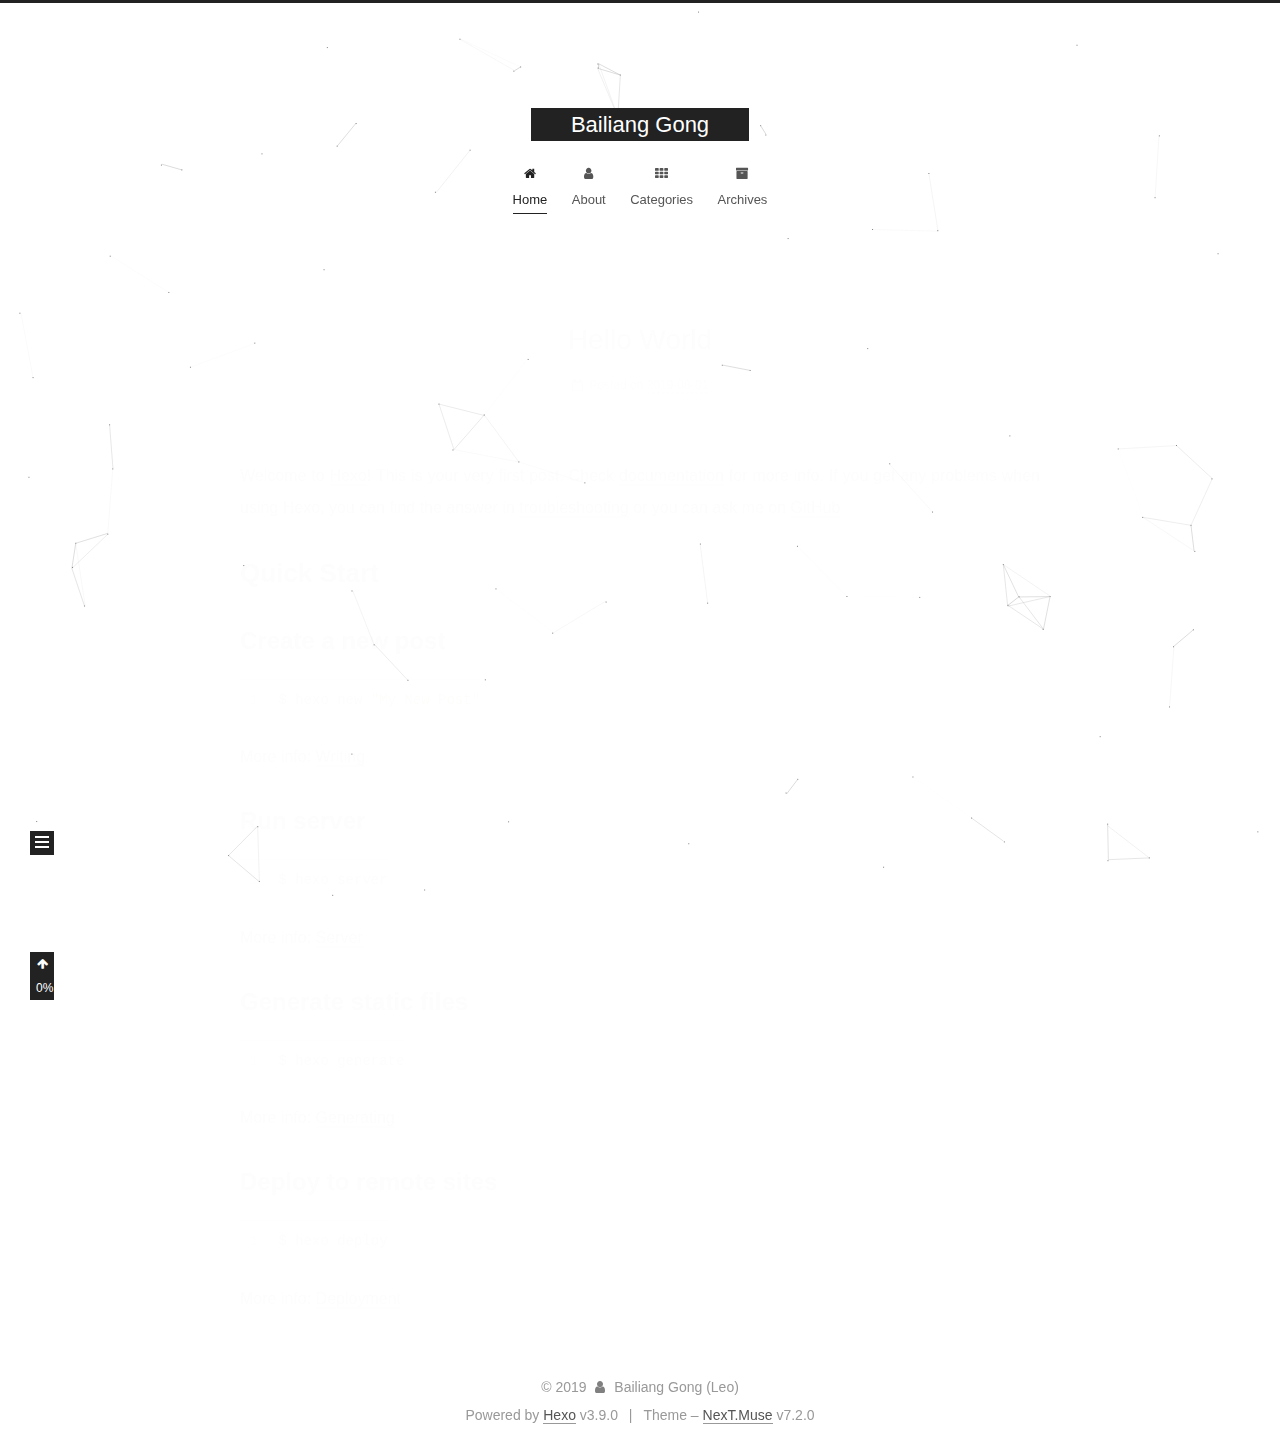
<file: index.html>
<!DOCTYPE html>





<html class="theme-next muse use-motion" lang="en">
<head>
  <meta charset="UTF-8">
<meta name="generator" content="Hexo 3.9.0">
<meta name="viewport" content="width=device-width, initial-scale=1, maximum-scale=2">
<meta name="theme-color" content="#222">
<meta http-equiv="X-UA-Compatible" content="IE=edge">
  <link rel="apple-touch-icon" sizes="180x180" href="/images/apple-touch-icon-next.png?v=7.2.0">
  <link rel="icon" type="image/png" sizes="32x32" href="/images/favicon-32x32-next.png?v=7.2.0">
  <link rel="icon" type="image/png" sizes="16x16" href="/images/favicon-16x16-next.png?v=7.2.0">
  <link rel="mask-icon" href="/images/logo.svg?v=7.2.0" color="#222">

<link rel="stylesheet" href="/css/main.css?v=7.2.0">


<link rel="stylesheet" href="/lib/font-awesome/css/font-awesome.min.css?v=4.7.0">


<script id="hexo.configurations">
  var NexT = window.NexT || {};
  var CONFIG = {
    root: '/',
    scheme: 'Muse',
    version: '7.2.0',
    sidebar: {"position":"left","display":"post","offset":12,"onmobile":false},
    back2top: {"enable":true,"sidebar":false,"scrollpercent":true},
    copycode: {"enable":false,"show_result":false,"style":null},
    fancybox: false,
    mediumzoom: false,
    lazyload: false,
    pangu: false,
    algolia: {
      applicationID: '',
      apiKey: '',
      indexName: '',
      hits: {"per_page":10},
      labels: {"input_placeholder":"Search for Posts","hits_empty":"We didn't find any results for the search: ${query}","hits_stats":"${hits} results found in ${time} ms"}
    },
    localsearch: {"enable":false,"trigger":"auto","top_n_per_article":1,"unescape":false,"preload":false},
    search: {
      root: '/',
      path: ''
    },
    tabs: true,
    motion: {"enable":true,"async":false,"transition":{"post_block":"fadeIn","post_header":"slideDownIn","post_body":"slideDownIn","coll_header":"slideLeftIn","sidebar":"slideUpIn"}},
    translation: {
      copy_button: 'Copy',
      copy_success: 'Copied',
      copy_failure: 'Copy failed'
    }
  };
</script>

  <meta property="og:type" content="website">
<meta property="og:title" content="Bailiang Gong">
<meta property="og:url" content="the-LeoGong.github.io/index.html">
<meta property="og:site_name" content="Bailiang Gong">
<meta property="og:locale" content="en">
<meta name="twitter:card" content="summary">
<meta name="twitter:title" content="Bailiang Gong">
  <link rel="canonical" href="the-LeoGong.github.io/">


<script id="page.configurations">
  CONFIG.page = {
    sidebar: "",
  };
</script>

  <title>Bailiang Gong</title>
  








  <noscript>
  <style>
  .use-motion .motion-element,
  .use-motion .brand,
  .use-motion .menu-item,
  .sidebar-inner,
  .use-motion .post-block,
  .use-motion .pagination,
  .use-motion .comments,
  .use-motion .post-header,
  .use-motion .post-body,
  .use-motion .collection-title { opacity: initial; }

  .use-motion .logo,
  .use-motion .site-title,
  .use-motion .site-subtitle {
    opacity: initial;
    top: initial;
  }

  .use-motion .logo-line-before i { left: initial; }
  .use-motion .logo-line-after i { right: initial; }
  </style>
</noscript>

</head>

<body itemscope itemtype="http://schema.org/WebPage" lang="en">

  <div class="container sidebar-position-left page-home">
    <div class="headband"></div>

    <header id="header" class="header" itemscope itemtype="http://schema.org/WPHeader">
      <div class="header-inner"><div class="site-brand-wrapper">
  <div class="site-meta">

    <div class="custom-logo-site-title">
      <a href="/" class="brand" rel="start">
        <span class="logo-line-before"><i></i></span>
        <span class="site-title">Bailiang Gong</span>
        <span class="logo-line-after"><i></i></span>
      </a>
    </div>
  </div>

  <div class="site-nav-toggle">
    <button aria-label="Toggle navigation bar">
      <span class="btn-bar"></span>
      <span class="btn-bar"></span>
      <span class="btn-bar"></span>
    </button>
  </div>
</div>



<nav class="site-nav">
    <ul id="menu" class="menu">
        
        
        
          
          <li class="menu-item menu-item-home menu-item-active">
      
    

    <a href="/" rel="section"><i class="menu-item-icon fa fa-fw fa-home"></i> <br>Home</a>

  </li>
        
        
        
          
          <li class="menu-item menu-item-about">
      
    

    <a href="/about/" rel="section"><i class="menu-item-icon fa fa-fw fa-user"></i> <br>About</a>

  </li>
        
        
        
          
          <li class="menu-item menu-item-categories">
      
    

    <a href="/categories/" rel="section"><i class="menu-item-icon fa fa-fw fa-th"></i> <br>Categories</a>

  </li>
        
        
        
          
          <li class="menu-item menu-item-archives">
      
    

    <a href="/archives/" rel="section"><i class="menu-item-icon fa fa-fw fa-archive"></i> <br>Archives</a>

  </li>
    </ul>
    

</nav>

</div>
    </header>

    


    <main id="main" class="main">
      <div class="main-inner">
        <div class="content-wrap">
          <div id="content" class="content">
            
  <section id="posts" class="posts-expand">
      

  <article class="post post-type-normal" itemscope itemtype="http://schema.org/Article">
  
  
  
  <div class="post-block">
    <link itemprop="mainEntityOfPage" href="the-LeoGong.github.io/2019/08/01/hello-world/">

    <span hidden itemprop="author" itemscope itemtype="http://schema.org/Person">
      <meta itemprop="name" content="Bailiang Gong (Leo)">
      <meta itemprop="description" content="">
      <meta itemprop="image" content="/images/avatar.gif">
    </span>

    <span hidden itemprop="publisher" itemscope itemtype="http://schema.org/Organization">
      <meta itemprop="name" content="Bailiang Gong">
    </span>
      <header class="post-header">

        
          <h1 class="post-title" itemprop="name headline">
                
                
                <a href="/2019/08/01/hello-world/" class="post-title-link" itemprop="url">Hello World</a>
              
            
          </h1>
        

        <div class="post-meta">
            <span class="post-meta-item">
              <span class="post-meta-item-icon">
                <i class="fa fa-calendar-o"></i>
              </span>
              
                <span class="post-meta-item-text">Posted on</span>
              

              
                
              

              <time title="Created: 2019-08-01 02:28:00" itemprop="dateCreated datePublished" datetime="2019-08-01T02:28:00+08:00">2019-08-01</time>
            </span>
          

          <br>

        </div>
      </header>

    
    
    
    <div class="post-body" itemprop="articleBody">

      
          
            <p>Welcome to <a href="https://hexo.io/" target="_blank" rel="noopener">Hexo</a>! This is your very first post. Check <a href="https://hexo.io/docs/" target="_blank" rel="noopener">documentation</a> for more info. If you get any problems when using Hexo, you can find the answer in <a href="https://hexo.io/docs/troubleshooting.html" target="_blank" rel="noopener">troubleshooting</a> or you can ask me on <a href="https://github.com/hexojs/hexo/issues" target="_blank" rel="noopener">GitHub</a>.</p>
<h2 id="Quick-Start"><a href="#Quick-Start" class="headerlink" title="Quick Start"></a>Quick Start</h2><h3 id="Create-a-new-post"><a href="#Create-a-new-post" class="headerlink" title="Create a new post"></a>Create a new post</h3><figure class="highlight bash"><table><tr><td class="gutter"><pre><span class="line">1</span><br></pre></td><td class="code"><pre><span class="line">$ hexo new <span class="string">"My New Post"</span></span><br></pre></td></tr></table></figure>

<p>More info: <a href="https://hexo.io/docs/writing.html" target="_blank" rel="noopener">Writing</a></p>
<h3 id="Run-server"><a href="#Run-server" class="headerlink" title="Run server"></a>Run server</h3><figure class="highlight bash"><table><tr><td class="gutter"><pre><span class="line">1</span><br></pre></td><td class="code"><pre><span class="line">$ hexo server</span><br></pre></td></tr></table></figure>

<p>More info: <a href="https://hexo.io/docs/server.html" target="_blank" rel="noopener">Server</a></p>
<h3 id="Generate-static-files"><a href="#Generate-static-files" class="headerlink" title="Generate static files"></a>Generate static files</h3><figure class="highlight bash"><table><tr><td class="gutter"><pre><span class="line">1</span><br></pre></td><td class="code"><pre><span class="line">$ hexo generate</span><br></pre></td></tr></table></figure>

<p>More info: <a href="https://hexo.io/docs/generating.html" target="_blank" rel="noopener">Generating</a></p>
<h3 id="Deploy-to-remote-sites"><a href="#Deploy-to-remote-sites" class="headerlink" title="Deploy to remote sites"></a>Deploy to remote sites</h3><figure class="highlight bash"><table><tr><td class="gutter"><pre><span class="line">1</span><br></pre></td><td class="code"><pre><span class="line">$ hexo deploy</span><br></pre></td></tr></table></figure>

<p>More info: <a href="https://hexo.io/docs/deployment.html" target="_blank" rel="noopener">Deployment</a></p>

          
        
      
    </div>

    
    
    

    <footer class="post-footer">
        <div class="post-eof"></div>
    </footer>
  </div>
  
  
  
  </article>

    
  </section>

  


          </div>
          

        </div>
          
  
  <div class="sidebar-toggle">
    <div class="sidebar-toggle-line-wrap">
      <span class="sidebar-toggle-line sidebar-toggle-line-first"></span>
      <span class="sidebar-toggle-line sidebar-toggle-line-middle"></span>
      <span class="sidebar-toggle-line sidebar-toggle-line-last"></span>
    </div>
  </div>

  <aside id="sidebar" class="sidebar">
    <div class="sidebar-inner">

      <div class="site-overview-wrap sidebar-panel sidebar-panel-active">
        <div class="site-overview">

          <div class="site-author motion-element" itemprop="author" itemscope itemtype="http://schema.org/Person">
    <img class="site-author-image" itemprop="image"
      src="/images/avatar.gif"
      alt="Bailiang Gong (Leo)">
  <p class="site-author-name" itemprop="name">Bailiang Gong (Leo)</p>
  <div class="site-description motion-element" itemprop="description"></div>
</div>
  <nav class="site-state motion-element">
      <div class="site-state-item site-state-posts">
        
          <a href="/archives/">
        
          <span class="site-state-item-count">1</span>
          <span class="site-state-item-name">posts</span>
        </a>
      </div>
    
  </nav>
  <div class="links-of-author motion-element">
      <span class="links-of-author-item">
      
      
        
      
      
        
      
        <a href="https://github.com/the-LeoGong" title="GitHub &rarr; https://github.com/the-LeoGong" rel="noopener" target="_blank"><i class="fa fa-fw fa-github"></i>GitHub</a>
      </span>
    
      <span class="links-of-author-item">
      
      
        
      
      
        
      
        <a href="mailto:bailiang.gong@digipen.edu" title="E-Mail &rarr; mailto:bailiang.gong@digipen.edu" rel="noopener" target="_blank"><i class="fa fa-fw fa-envelope"></i>E-Mail</a>
      </span>
    
  </div>



        </div>
      </div>

    </div>
  </aside>
  <div id="sidebar-dimmer"></div>


      </div>
    </main>

    <footer id="footer" class="footer">
      <div class="footer-inner">
        <div class="copyright">&copy; <span itemprop="copyrightYear">2019</span>
  <span class="with-love" id="animate">
    <i class="fa fa-user"></i>
  </span>
  <span class="author" itemprop="copyrightHolder">Bailiang Gong (Leo)</span>
</div>
  <div class="powered-by">Powered by <a href="https://hexo.io" class="theme-link" rel="noopener" target="_blank">Hexo</a> v3.9.0</div>
  <span class="post-meta-divider">|</span>
  <div class="theme-info">Theme – <a href="https://theme-next.org" class="theme-link" rel="noopener" target="_blank">NexT.Muse</a> v7.2.0</div>

        








        
      </div>
    </footer>
      <div class="back-to-top">
        <i class="fa fa-arrow-up"></i>
          <span id="scrollpercent"><span>0</span>%</span>
        
      </div>

    

  </div>

  
    
    
  
  <script color='102,102,102' opacity='0.5' zIndex='-1' count='99' src="/lib/canvas-nest/canvas-nest-nomobile.min.js"></script>
  <script src="/lib/jquery/index.js?v=3.4.1"></script>
  <script src="/lib/velocity/velocity.min.js?v=1.2.1"></script>
  <script src="/lib/velocity/velocity.ui.min.js?v=1.2.1"></script>

  <script src="/js/utils.js?v=7.2.0"></script>
  <script src="/js/motion.js?v=7.2.0"></script>

  
  <script src="/js/schemes/muse.js?v=7.2.0"></script>


  

  <script src="/js/next-boot.js?v=7.2.0"></script>

  

  

  


  




































</body>
</html>
</file>
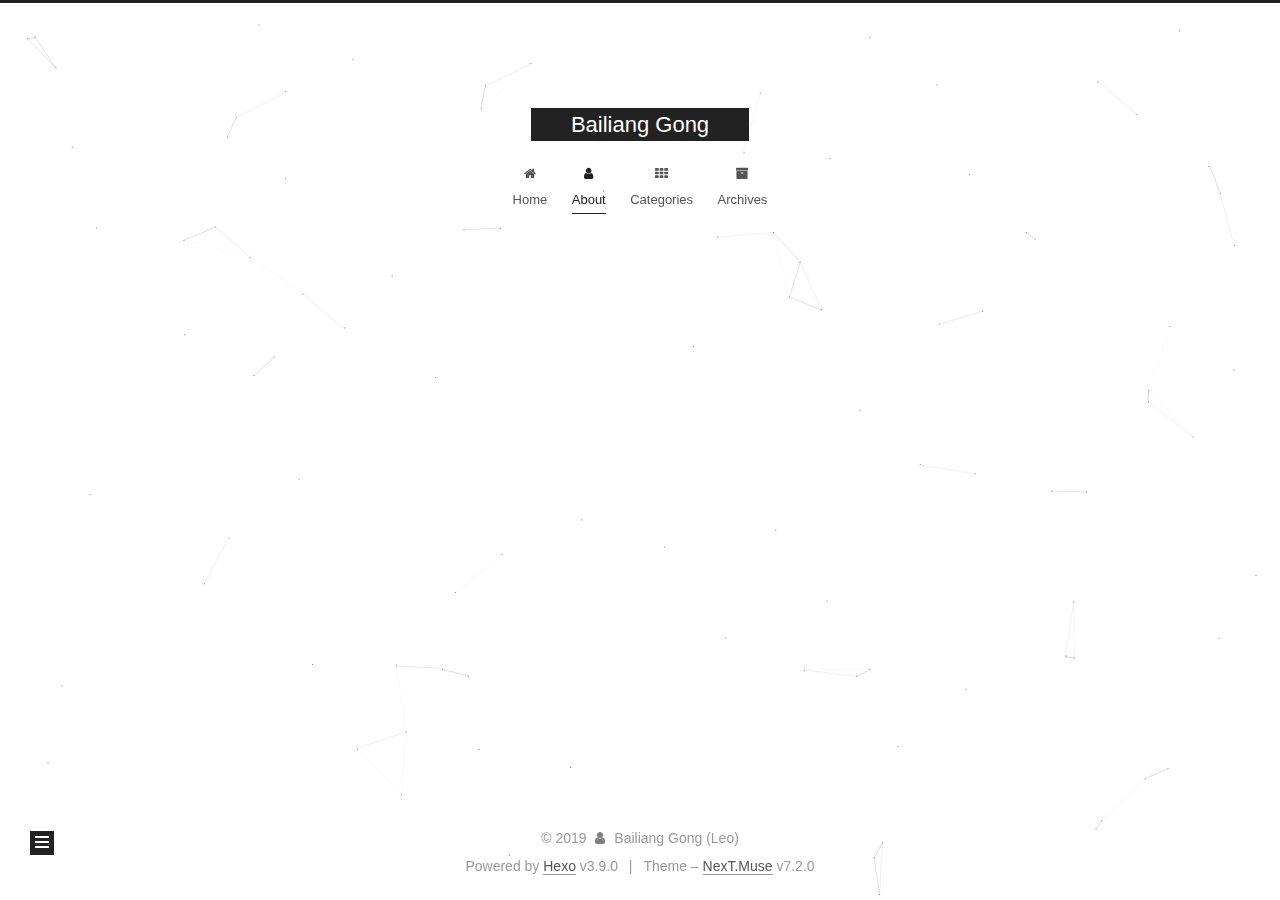
<file: about/index.html>
<!DOCTYPE html>





<html class="theme-next muse use-motion" lang="en">
<head>
  <meta charset="UTF-8">
<meta name="generator" content="Hexo 3.9.0">
<meta name="viewport" content="width=device-width, initial-scale=1, maximum-scale=2">
<meta name="theme-color" content="#222">
<meta http-equiv="X-UA-Compatible" content="IE=edge">
  <link rel="apple-touch-icon" sizes="180x180" href="/images/apple-touch-icon-next.png?v=7.2.0">
  <link rel="icon" type="image/png" sizes="32x32" href="/images/favicon-32x32-next.png?v=7.2.0">
  <link rel="icon" type="image/png" sizes="16x16" href="/images/favicon-16x16-next.png?v=7.2.0">
  <link rel="mask-icon" href="/images/logo.svg?v=7.2.0" color="#222">

<link rel="stylesheet" href="/css/main.css?v=7.2.0">


<link rel="stylesheet" href="/lib/font-awesome/css/font-awesome.min.css?v=4.7.0">


<script id="hexo.configurations">
  var NexT = window.NexT || {};
  var CONFIG = {
    root: '/',
    scheme: 'Muse',
    version: '7.2.0',
    sidebar: {"position":"left","display":"post","offset":12,"onmobile":false},
    back2top: {"enable":true,"sidebar":false,"scrollpercent":true},
    copycode: {"enable":false,"show_result":false,"style":null},
    fancybox: false,
    mediumzoom: false,
    lazyload: false,
    pangu: false,
    algolia: {
      applicationID: '',
      apiKey: '',
      indexName: '',
      hits: {"per_page":10},
      labels: {"input_placeholder":"Search for Posts","hits_empty":"We didn't find any results for the search: ${query}","hits_stats":"${hits} results found in ${time} ms"}
    },
    localsearch: {"enable":false,"trigger":"auto","top_n_per_article":1,"unescape":false,"preload":false},
    search: {
      root: '/',
      path: ''
    },
    tabs: true,
    motion: {"enable":true,"async":false,"transition":{"post_block":"fadeIn","post_header":"slideDownIn","post_body":"slideDownIn","coll_header":"slideLeftIn","sidebar":"slideUpIn"}},
    translation: {
      copy_button: 'Copy',
      copy_success: 'Copied',
      copy_failure: 'Copy failed'
    }
  };
</script>

  <meta property="og:type" content="website">
<meta property="og:title" content="about">
<meta property="og:url" content="the-LeoGong.github.io/about/index.html">
<meta property="og:site_name" content="Bailiang Gong">
<meta property="og:locale" content="en">
<meta property="og:updated_time" content="2019-08-01T08:59:32.887Z">
<meta name="twitter:card" content="summary">
<meta name="twitter:title" content="about">
  <link rel="canonical" href="the-LeoGong.github.io/about/">


<script id="page.configurations">
  CONFIG.page = {
    sidebar: "",
  };
</script>

  <title>about | Bailiang Gong</title>
  








  <noscript>
  <style>
  .use-motion .motion-element,
  .use-motion .brand,
  .use-motion .menu-item,
  .sidebar-inner,
  .use-motion .post-block,
  .use-motion .pagination,
  .use-motion .comments,
  .use-motion .post-header,
  .use-motion .post-body,
  .use-motion .collection-title { opacity: initial; }

  .use-motion .logo,
  .use-motion .site-title,
  .use-motion .site-subtitle {
    opacity: initial;
    top: initial;
  }

  .use-motion .logo-line-before i { left: initial; }
  .use-motion .logo-line-after i { right: initial; }
  </style>
</noscript>

</head>

<body itemscope itemtype="http://schema.org/WebPage" lang="en">

  <div class="container sidebar-position-left page-post-detail">
    <div class="headband"></div>

    <header id="header" class="header" itemscope itemtype="http://schema.org/WPHeader">
      <div class="header-inner"><div class="site-brand-wrapper">
  <div class="site-meta">

    <div class="custom-logo-site-title">
      <a href="/" class="brand" rel="start">
        <span class="logo-line-before"><i></i></span>
        <span class="site-title">Bailiang Gong</span>
        <span class="logo-line-after"><i></i></span>
      </a>
    </div>
  </div>

  <div class="site-nav-toggle">
    <button aria-label="Toggle navigation bar">
      <span class="btn-bar"></span>
      <span class="btn-bar"></span>
      <span class="btn-bar"></span>
    </button>
  </div>
</div>



<nav class="site-nav">
    <ul id="menu" class="menu">
        
        
        
          
          <li class="menu-item menu-item-home">
      
    

    <a href="/" rel="section"><i class="menu-item-icon fa fa-fw fa-home"></i> <br>Home</a>

  </li>
        
        
        
          
          <li class="menu-item menu-item-about menu-item-active">
      
    

    <a href="/about/" rel="section"><i class="menu-item-icon fa fa-fw fa-user"></i> <br>About</a>

  </li>
        
        
        
          
          <li class="menu-item menu-item-categories">
      
    

    <a href="/categories/" rel="section"><i class="menu-item-icon fa fa-fw fa-th"></i> <br>Categories</a>

  </li>
        
        
        
          
          <li class="menu-item menu-item-archives">
      
    

    <a href="/archives/" rel="section"><i class="menu-item-icon fa fa-fw fa-archive"></i> <br>Archives</a>

  </li>
    </ul>
    

    
    
      
      
    
      
      
    
      
      
    
      
      
    
    

  

</nav>

</div>
    </header>

    


    <main id="main" class="main">
      <div class="main-inner">
        <div class="content-wrap">
          <div id="content" class="content">
            

  <div id="posts" class="posts-expand">
    
    
    
    <div class="post-block page">
      <header class="post-header">

<h1 class="post-title" itemprop="name headline">about

</h1>

<div class="post-meta">
  

</div>

</header>

      
      
      
      <div class="post-body">
        
          
        
      </div>
      
      
      
    </div>
    

    
    
    
  </div>


          </div>
          


        </div>
          
  
  <div class="sidebar-toggle">
    <div class="sidebar-toggle-line-wrap">
      <span class="sidebar-toggle-line sidebar-toggle-line-first"></span>
      <span class="sidebar-toggle-line sidebar-toggle-line-middle"></span>
      <span class="sidebar-toggle-line sidebar-toggle-line-last"></span>
    </div>
  </div>

  <aside id="sidebar" class="sidebar">
    <div class="sidebar-inner">

      <div class="site-overview-wrap sidebar-panel sidebar-panel-active">
        <div class="site-overview">

          <div class="site-author motion-element" itemprop="author" itemscope itemtype="http://schema.org/Person">
    <img class="site-author-image" itemprop="image"
      src="/images/avatar.gif"
      alt="Bailiang Gong (Leo)">
  <p class="site-author-name" itemprop="name">Bailiang Gong (Leo)</p>
  <div class="site-description motion-element" itemprop="description"></div>
</div>
  <nav class="site-state motion-element">
      <div class="site-state-item site-state-posts">
        
          <a href="/archives/">
        
          <span class="site-state-item-count">1</span>
          <span class="site-state-item-name">posts</span>
        </a>
      </div>
    
  </nav>
  <div class="links-of-author motion-element">
      <span class="links-of-author-item">
      
      
        
      
      
        
      
        <a href="https://github.com/the-LeoGong" title="GitHub &rarr; https://github.com/the-LeoGong" rel="noopener" target="_blank"><i class="fa fa-fw fa-github"></i>GitHub</a>
      </span>
    
      <span class="links-of-author-item">
      
      
        
      
      
        
      
        <a href="mailto:bailiang.gong@digipen.edu" title="E-Mail &rarr; mailto:bailiang.gong@digipen.edu" rel="noopener" target="_blank"><i class="fa fa-fw fa-envelope"></i>E-Mail</a>
      </span>
    
  </div>



        </div>
      </div>

    </div>
  </aside>
  <div id="sidebar-dimmer"></div>


      </div>
    </main>

    <footer id="footer" class="footer">
      <div class="footer-inner">
        <div class="copyright">&copy; <span itemprop="copyrightYear">2019</span>
  <span class="with-love" id="animate">
    <i class="fa fa-user"></i>
  </span>
  <span class="author" itemprop="copyrightHolder">Bailiang Gong (Leo)</span>
</div>
  <div class="powered-by">Powered by <a href="https://hexo.io" class="theme-link" rel="noopener" target="_blank">Hexo</a> v3.9.0</div>
  <span class="post-meta-divider">|</span>
  <div class="theme-info">Theme – <a href="https://theme-next.org" class="theme-link" rel="noopener" target="_blank">NexT.Muse</a> v7.2.0</div>

        








        
      </div>
    </footer>
      <div class="back-to-top">
        <i class="fa fa-arrow-up"></i>
          <span id="scrollpercent"><span>0</span>%</span>
        
      </div>

    

  </div>

  
    
    
  
  <script color='102,102,102' opacity='0.5' zIndex='-1' count='99' src="/lib/canvas-nest/canvas-nest-nomobile.min.js"></script>
  <script src="/lib/jquery/index.js?v=3.4.1"></script>
  <script src="/lib/velocity/velocity.min.js?v=1.2.1"></script>
  <script src="/lib/velocity/velocity.ui.min.js?v=1.2.1"></script>

  <script src="/js/utils.js?v=7.2.0"></script>
  <script src="/js/motion.js?v=7.2.0"></script>

  
  <script src="/js/schemes/muse.js?v=7.2.0"></script>


  
  <script src="/js/scrollspy.js?v=7.2.0"></script>
<script src="/js/post-details.js?v=7.2.0"></script>



  <script src="/js/next-boot.js?v=7.2.0"></script>

  

  

  


  




































</body>
</html>
</file>
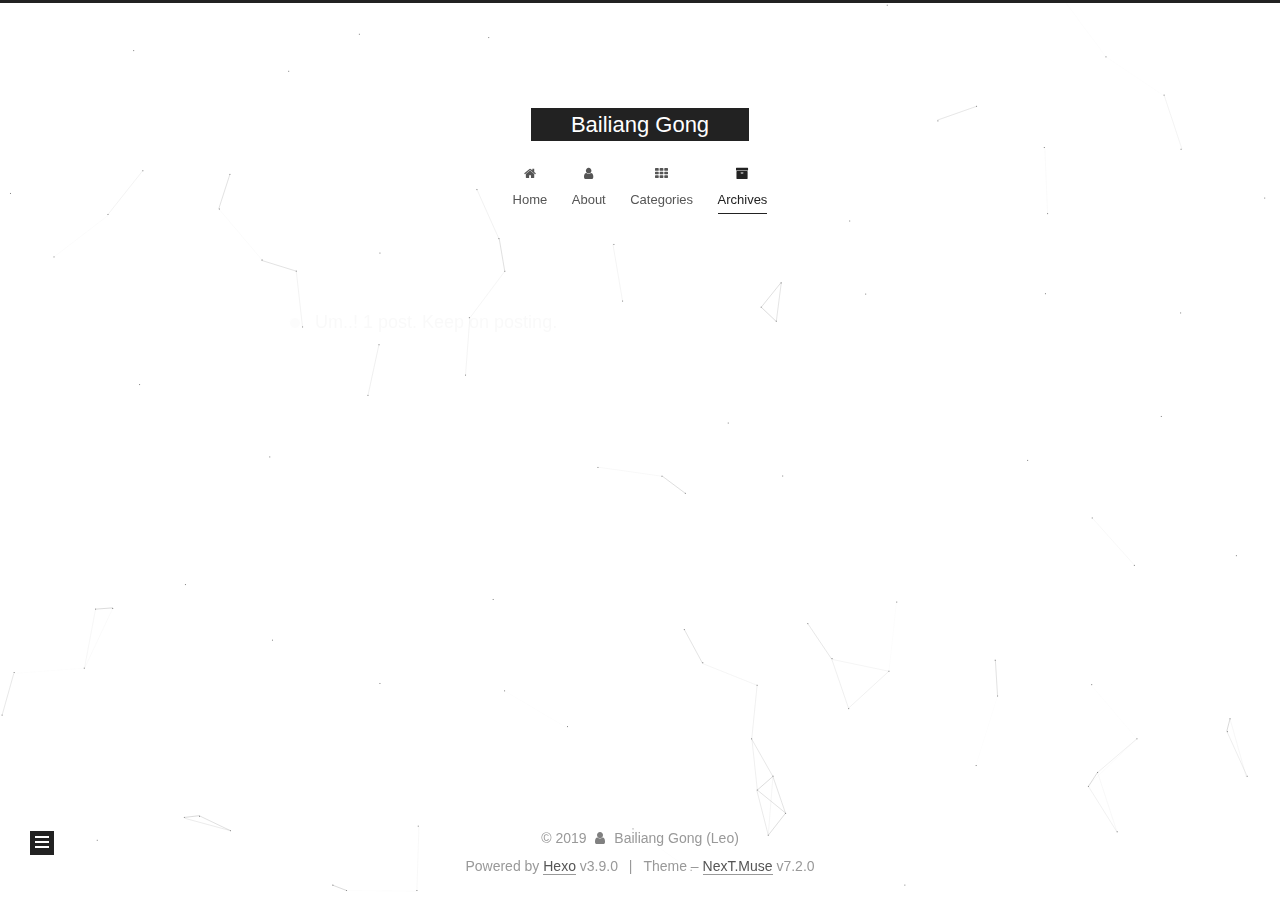
<file: archives/index.html>
<!DOCTYPE html>





<html class="theme-next muse use-motion" lang="en">
<head>
  <meta charset="UTF-8">
<meta name="generator" content="Hexo 3.9.0">
<meta name="viewport" content="width=device-width, initial-scale=1, maximum-scale=2">
<meta name="theme-color" content="#222">
<meta http-equiv="X-UA-Compatible" content="IE=edge">
  <link rel="apple-touch-icon" sizes="180x180" href="/images/apple-touch-icon-next.png?v=7.2.0">
  <link rel="icon" type="image/png" sizes="32x32" href="/images/favicon-32x32-next.png?v=7.2.0">
  <link rel="icon" type="image/png" sizes="16x16" href="/images/favicon-16x16-next.png?v=7.2.0">
  <link rel="mask-icon" href="/images/logo.svg?v=7.2.0" color="#222">

<link rel="stylesheet" href="/css/main.css?v=7.2.0">


<link rel="stylesheet" href="/lib/font-awesome/css/font-awesome.min.css?v=4.7.0">


<script id="hexo.configurations">
  var NexT = window.NexT || {};
  var CONFIG = {
    root: '/',
    scheme: 'Muse',
    version: '7.2.0',
    sidebar: {"position":"left","display":"post","offset":12,"onmobile":false},
    back2top: {"enable":true,"sidebar":false,"scrollpercent":true},
    copycode: {"enable":false,"show_result":false,"style":null},
    fancybox: false,
    mediumzoom: false,
    lazyload: false,
    pangu: false,
    algolia: {
      applicationID: '',
      apiKey: '',
      indexName: '',
      hits: {"per_page":10},
      labels: {"input_placeholder":"Search for Posts","hits_empty":"We didn't find any results for the search: ${query}","hits_stats":"${hits} results found in ${time} ms"}
    },
    localsearch: {"enable":false,"trigger":"auto","top_n_per_article":1,"unescape":false,"preload":false},
    search: {
      root: '/',
      path: ''
    },
    tabs: true,
    motion: {"enable":true,"async":false,"transition":{"post_block":"fadeIn","post_header":"slideDownIn","post_body":"slideDownIn","coll_header":"slideLeftIn","sidebar":"slideUpIn"}},
    translation: {
      copy_button: 'Copy',
      copy_success: 'Copied',
      copy_failure: 'Copy failed'
    }
  };
</script>

  <meta property="og:type" content="website">
<meta property="og:title" content="Bailiang Gong">
<meta property="og:url" content="the-LeoGong.github.io/archives/index.html">
<meta property="og:site_name" content="Bailiang Gong">
<meta property="og:locale" content="en">
<meta name="twitter:card" content="summary">
<meta name="twitter:title" content="Bailiang Gong">
  <link rel="canonical" href="the-LeoGong.github.io/archives/">


<script id="page.configurations">
  CONFIG.page = {
    sidebar: "",
  };
</script>

  <title>Archive | Bailiang Gong</title>
  








  <noscript>
  <style>
  .use-motion .motion-element,
  .use-motion .brand,
  .use-motion .menu-item,
  .sidebar-inner,
  .use-motion .post-block,
  .use-motion .pagination,
  .use-motion .comments,
  .use-motion .post-header,
  .use-motion .post-body,
  .use-motion .collection-title { opacity: initial; }

  .use-motion .logo,
  .use-motion .site-title,
  .use-motion .site-subtitle {
    opacity: initial;
    top: initial;
  }

  .use-motion .logo-line-before i { left: initial; }
  .use-motion .logo-line-after i { right: initial; }
  </style>
</noscript>

</head>

<body itemscope itemtype="http://schema.org/WebPage" lang="en">

  <div class="container sidebar-position-left page-archive">
    <div class="headband"></div>

    <header id="header" class="header" itemscope itemtype="http://schema.org/WPHeader">
      <div class="header-inner"><div class="site-brand-wrapper">
  <div class="site-meta">

    <div class="custom-logo-site-title">
      <a href="/" class="brand" rel="start">
        <span class="logo-line-before"><i></i></span>
        <span class="site-title">Bailiang Gong</span>
        <span class="logo-line-after"><i></i></span>
      </a>
    </div>
  </div>

  <div class="site-nav-toggle">
    <button aria-label="Toggle navigation bar">
      <span class="btn-bar"></span>
      <span class="btn-bar"></span>
      <span class="btn-bar"></span>
    </button>
  </div>
</div>



<nav class="site-nav">
    <ul id="menu" class="menu">
        
        
        
          
          <li class="menu-item menu-item-home">
      
    

    <a href="/" rel="section"><i class="menu-item-icon fa fa-fw fa-home"></i> <br>Home</a>

  </li>
        
        
        
          
          <li class="menu-item menu-item-about">
      
    

    <a href="/about/" rel="section"><i class="menu-item-icon fa fa-fw fa-user"></i> <br>About</a>

  </li>
        
        
        
          
          <li class="menu-item menu-item-categories">
      
    

    <a href="/categories/" rel="section"><i class="menu-item-icon fa fa-fw fa-th"></i> <br>Categories</a>

  </li>
        
        
        
          
          <li class="menu-item menu-item-archives menu-item-active">
      
    

    <a href="/archives/" rel="section"><i class="menu-item-icon fa fa-fw fa-archive"></i> <br>Archives</a>

  </li>
    </ul>
    

    
    
      
      
    
      
      
    
      
      
    
      
      
    
    

  

</nav>

</div>
    </header>

    


    <main id="main" class="main">
      <div class="main-inner">
        <div class="content-wrap">
          <div id="content" class="content">
            

  
  
  
  <div class="post-block archive">
    <div id="posts" class="posts-collapse">
      <span class="archive-move-on"></span>
      <span class="archive-page-counter">
        
        
        
          
        
        Um..! 1 post. Keep on posting.
      </span>
      

        
        
        

        
          
          <div class="collection-title">
            <h1 class="archive-year" id="archive-year-2019">2019</h1>
          </div>
        
        

        

  <article class="post post-type-normal" itemscope itemtype="http://schema.org/Article">
    <header class="post-header">

      <h2 class="post-title">
          <a class="post-title-link" href="/2019/08/01/hello-world/" itemprop="url">
            
              <span itemprop="name">Hello World</span>
            
          </a>
        
      </h2>

      <div class="post-meta">
        <time class="post-time" itemprop="dateCreated"
              datetime="2019-08-01T02:28:00+08:00"
              content="2019-08-01">
          08-01
        </time>
      </div>

    </header>
  </article>



      

    </div>
  </div>
  
  
  

  



          </div>
          

        </div>
          
  
  <div class="sidebar-toggle">
    <div class="sidebar-toggle-line-wrap">
      <span class="sidebar-toggle-line sidebar-toggle-line-first"></span>
      <span class="sidebar-toggle-line sidebar-toggle-line-middle"></span>
      <span class="sidebar-toggle-line sidebar-toggle-line-last"></span>
    </div>
  </div>

  <aside id="sidebar" class="sidebar">
    <div class="sidebar-inner">

      <div class="site-overview-wrap sidebar-panel sidebar-panel-active">
        <div class="site-overview">

          <div class="site-author motion-element" itemprop="author" itemscope itemtype="http://schema.org/Person">
    <img class="site-author-image" itemprop="image"
      src="/images/avatar.gif"
      alt="Bailiang Gong (Leo)">
  <p class="site-author-name" itemprop="name">Bailiang Gong (Leo)</p>
  <div class="site-description motion-element" itemprop="description"></div>
</div>
  <nav class="site-state motion-element">
      <div class="site-state-item site-state-posts">
        
          <a href="/archives/">
        
          <span class="site-state-item-count">1</span>
          <span class="site-state-item-name">posts</span>
        </a>
      </div>
    
  </nav>
  <div class="links-of-author motion-element">
      <span class="links-of-author-item">
      
      
        
      
      
        
      
        <a href="https://github.com/the-LeoGong" title="GitHub &rarr; https://github.com/the-LeoGong" rel="noopener" target="_blank"><i class="fa fa-fw fa-github"></i>GitHub</a>
      </span>
    
      <span class="links-of-author-item">
      
      
        
      
      
        
      
        <a href="mailto:bailiang.gong@digipen.edu" title="E-Mail &rarr; mailto:bailiang.gong@digipen.edu" rel="noopener" target="_blank"><i class="fa fa-fw fa-envelope"></i>E-Mail</a>
      </span>
    
  </div>



        </div>
      </div>

    </div>
  </aside>
  <div id="sidebar-dimmer"></div>


      </div>
    </main>

    <footer id="footer" class="footer">
      <div class="footer-inner">
        <div class="copyright">&copy; <span itemprop="copyrightYear">2019</span>
  <span class="with-love" id="animate">
    <i class="fa fa-user"></i>
  </span>
  <span class="author" itemprop="copyrightHolder">Bailiang Gong (Leo)</span>
</div>
  <div class="powered-by">Powered by <a href="https://hexo.io" class="theme-link" rel="noopener" target="_blank">Hexo</a> v3.9.0</div>
  <span class="post-meta-divider">|</span>
  <div class="theme-info">Theme – <a href="https://theme-next.org" class="theme-link" rel="noopener" target="_blank">NexT.Muse</a> v7.2.0</div>

        








        
      </div>
    </footer>
      <div class="back-to-top">
        <i class="fa fa-arrow-up"></i>
          <span id="scrollpercent"><span>0</span>%</span>
        
      </div>

    

  </div>

  
    
    
  
  <script color='102,102,102' opacity='0.5' zIndex='-1' count='99' src="/lib/canvas-nest/canvas-nest-nomobile.min.js"></script>
  <script src="/lib/jquery/index.js?v=3.4.1"></script>
  <script src="/lib/velocity/velocity.min.js?v=1.2.1"></script>
  <script src="/lib/velocity/velocity.ui.min.js?v=1.2.1"></script>

  <script src="/js/utils.js?v=7.2.0"></script>
  <script src="/js/motion.js?v=7.2.0"></script>

  
  <script src="/js/schemes/muse.js?v=7.2.0"></script>


  

  <script src="/js/next-boot.js?v=7.2.0"></script>

  

  

  


  




































</body>
</html>
</file>
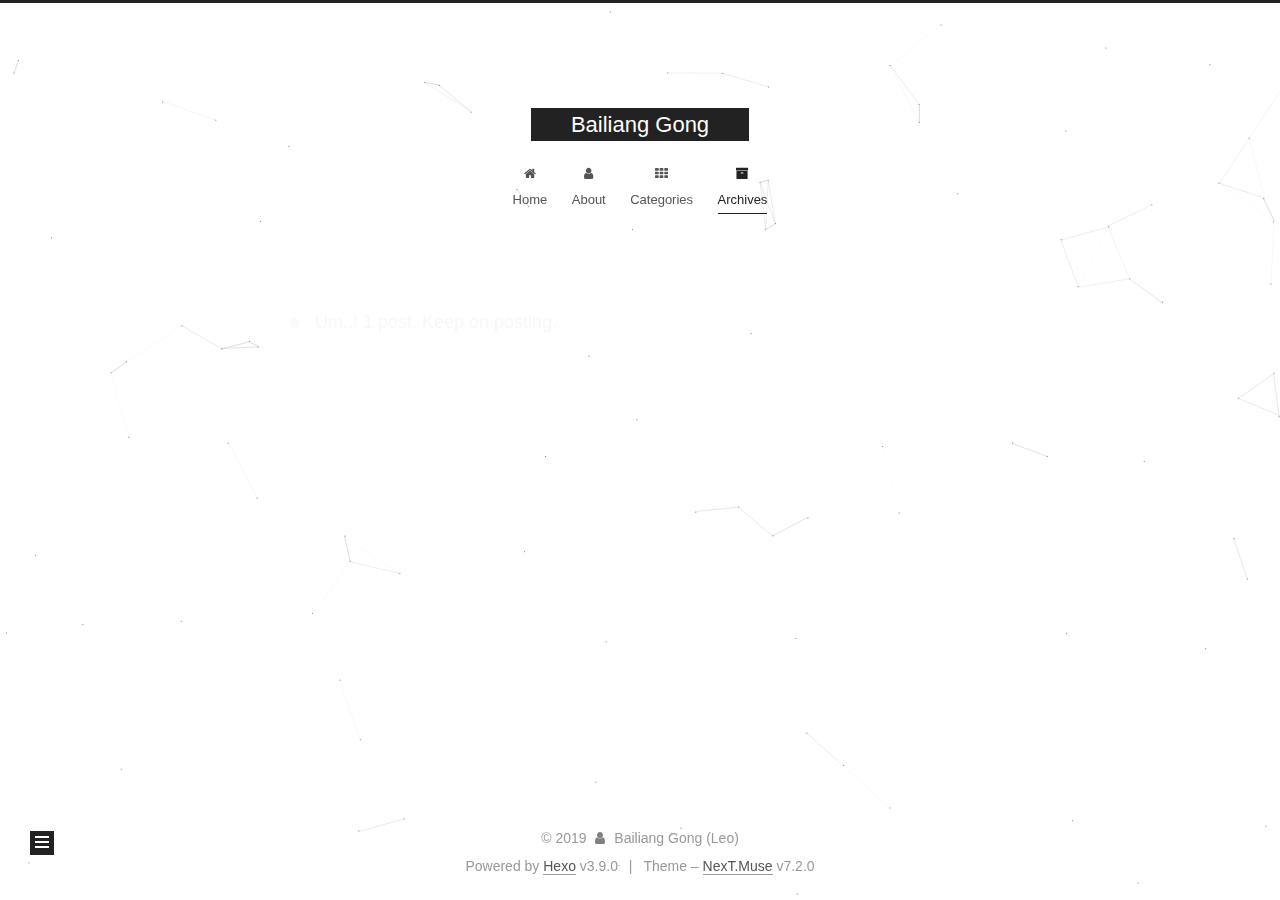
<file: archives/2019/index.html>
<!DOCTYPE html>





<html class="theme-next muse use-motion" lang="en">
<head>
  <meta charset="UTF-8">
<meta name="generator" content="Hexo 3.9.0">
<meta name="viewport" content="width=device-width, initial-scale=1, maximum-scale=2">
<meta name="theme-color" content="#222">
<meta http-equiv="X-UA-Compatible" content="IE=edge">
  <link rel="apple-touch-icon" sizes="180x180" href="/images/apple-touch-icon-next.png?v=7.2.0">
  <link rel="icon" type="image/png" sizes="32x32" href="/images/favicon-32x32-next.png?v=7.2.0">
  <link rel="icon" type="image/png" sizes="16x16" href="/images/favicon-16x16-next.png?v=7.2.0">
  <link rel="mask-icon" href="/images/logo.svg?v=7.2.0" color="#222">

<link rel="stylesheet" href="/css/main.css?v=7.2.0">


<link rel="stylesheet" href="/lib/font-awesome/css/font-awesome.min.css?v=4.7.0">


<script id="hexo.configurations">
  var NexT = window.NexT || {};
  var CONFIG = {
    root: '/',
    scheme: 'Muse',
    version: '7.2.0',
    sidebar: {"position":"left","display":"post","offset":12,"onmobile":false},
    back2top: {"enable":true,"sidebar":false,"scrollpercent":true},
    copycode: {"enable":false,"show_result":false,"style":null},
    fancybox: false,
    mediumzoom: false,
    lazyload: false,
    pangu: false,
    algolia: {
      applicationID: '',
      apiKey: '',
      indexName: '',
      hits: {"per_page":10},
      labels: {"input_placeholder":"Search for Posts","hits_empty":"We didn't find any results for the search: ${query}","hits_stats":"${hits} results found in ${time} ms"}
    },
    localsearch: {"enable":false,"trigger":"auto","top_n_per_article":1,"unescape":false,"preload":false},
    search: {
      root: '/',
      path: ''
    },
    tabs: true,
    motion: {"enable":true,"async":false,"transition":{"post_block":"fadeIn","post_header":"slideDownIn","post_body":"slideDownIn","coll_header":"slideLeftIn","sidebar":"slideUpIn"}},
    translation: {
      copy_button: 'Copy',
      copy_success: 'Copied',
      copy_failure: 'Copy failed'
    }
  };
</script>

  <meta property="og:type" content="website">
<meta property="og:title" content="Bailiang Gong">
<meta property="og:url" content="the-LeoGong.github.io/archives/2019/index.html">
<meta property="og:site_name" content="Bailiang Gong">
<meta property="og:locale" content="en">
<meta name="twitter:card" content="summary">
<meta name="twitter:title" content="Bailiang Gong">
  <link rel="canonical" href="the-LeoGong.github.io/archives/2019/">


<script id="page.configurations">
  CONFIG.page = {
    sidebar: "",
  };
</script>

  <title>Archive | Bailiang Gong</title>
  








  <noscript>
  <style>
  .use-motion .motion-element,
  .use-motion .brand,
  .use-motion .menu-item,
  .sidebar-inner,
  .use-motion .post-block,
  .use-motion .pagination,
  .use-motion .comments,
  .use-motion .post-header,
  .use-motion .post-body,
  .use-motion .collection-title { opacity: initial; }

  .use-motion .logo,
  .use-motion .site-title,
  .use-motion .site-subtitle {
    opacity: initial;
    top: initial;
  }

  .use-motion .logo-line-before i { left: initial; }
  .use-motion .logo-line-after i { right: initial; }
  </style>
</noscript>

</head>

<body itemscope itemtype="http://schema.org/WebPage" lang="en">

  <div class="container sidebar-position-left page-archive">
    <div class="headband"></div>

    <header id="header" class="header" itemscope itemtype="http://schema.org/WPHeader">
      <div class="header-inner"><div class="site-brand-wrapper">
  <div class="site-meta">

    <div class="custom-logo-site-title">
      <a href="/" class="brand" rel="start">
        <span class="logo-line-before"><i></i></span>
        <span class="site-title">Bailiang Gong</span>
        <span class="logo-line-after"><i></i></span>
      </a>
    </div>
  </div>

  <div class="site-nav-toggle">
    <button aria-label="Toggle navigation bar">
      <span class="btn-bar"></span>
      <span class="btn-bar"></span>
      <span class="btn-bar"></span>
    </button>
  </div>
</div>



<nav class="site-nav">
    <ul id="menu" class="menu">
        
        
        
          
          <li class="menu-item menu-item-home">
      
    

    <a href="/" rel="section"><i class="menu-item-icon fa fa-fw fa-home"></i> <br>Home</a>

  </li>
        
        
        
          
          <li class="menu-item menu-item-about">
      
    

    <a href="/about/" rel="section"><i class="menu-item-icon fa fa-fw fa-user"></i> <br>About</a>

  </li>
        
        
        
          
          <li class="menu-item menu-item-categories">
      
    

    <a href="/categories/" rel="section"><i class="menu-item-icon fa fa-fw fa-th"></i> <br>Categories</a>

  </li>
        
        
        
          
          <li class="menu-item menu-item-archives menu-item-active">
      
    

    <a href="/archives/" rel="section"><i class="menu-item-icon fa fa-fw fa-archive"></i> <br>Archives</a>

  </li>
    </ul>
    

    
    
      
      
    
      
      
    
      
      
    
      
      
    
    

  

</nav>

</div>
    </header>

    


    <main id="main" class="main">
      <div class="main-inner">
        <div class="content-wrap">
          <div id="content" class="content">
            

  
  
  
  <div class="post-block archive">
    <div id="posts" class="posts-collapse">
      <span class="archive-move-on"></span>
      <span class="archive-page-counter">
        
        
        
          
        
        Um..! 1 post. Keep on posting.
      </span>
      

        
        
        

        
          
          <div class="collection-title">
            <h1 class="archive-year" id="archive-year-2019">2019</h1>
          </div>
        
        

        

  <article class="post post-type-normal" itemscope itemtype="http://schema.org/Article">
    <header class="post-header">

      <h2 class="post-title">
          <a class="post-title-link" href="/2019/08/01/hello-world/" itemprop="url">
            
              <span itemprop="name">Hello World</span>
            
          </a>
        
      </h2>

      <div class="post-meta">
        <time class="post-time" itemprop="dateCreated"
              datetime="2019-08-01T02:28:00+08:00"
              content="2019-08-01">
          08-01
        </time>
      </div>

    </header>
  </article>



      

    </div>
  </div>
  
  
  

  



          </div>
          

        </div>
          
  
  <div class="sidebar-toggle">
    <div class="sidebar-toggle-line-wrap">
      <span class="sidebar-toggle-line sidebar-toggle-line-first"></span>
      <span class="sidebar-toggle-line sidebar-toggle-line-middle"></span>
      <span class="sidebar-toggle-line sidebar-toggle-line-last"></span>
    </div>
  </div>

  <aside id="sidebar" class="sidebar">
    <div class="sidebar-inner">

      <div class="site-overview-wrap sidebar-panel sidebar-panel-active">
        <div class="site-overview">

          <div class="site-author motion-element" itemprop="author" itemscope itemtype="http://schema.org/Person">
    <img class="site-author-image" itemprop="image"
      src="/images/avatar.gif"
      alt="Bailiang Gong (Leo)">
  <p class="site-author-name" itemprop="name">Bailiang Gong (Leo)</p>
  <div class="site-description motion-element" itemprop="description"></div>
</div>
  <nav class="site-state motion-element">
      <div class="site-state-item site-state-posts">
        
          <a href="/archives/">
        
          <span class="site-state-item-count">1</span>
          <span class="site-state-item-name">posts</span>
        </a>
      </div>
    
  </nav>
  <div class="links-of-author motion-element">
      <span class="links-of-author-item">
      
      
        
      
      
        
      
        <a href="https://github.com/the-LeoGong" title="GitHub &rarr; https://github.com/the-LeoGong" rel="noopener" target="_blank"><i class="fa fa-fw fa-github"></i>GitHub</a>
      </span>
    
      <span class="links-of-author-item">
      
      
        
      
      
        
      
        <a href="mailto:bailiang.gong@digipen.edu" title="E-Mail &rarr; mailto:bailiang.gong@digipen.edu" rel="noopener" target="_blank"><i class="fa fa-fw fa-envelope"></i>E-Mail</a>
      </span>
    
  </div>



        </div>
      </div>

    </div>
  </aside>
  <div id="sidebar-dimmer"></div>


      </div>
    </main>

    <footer id="footer" class="footer">
      <div class="footer-inner">
        <div class="copyright">&copy; <span itemprop="copyrightYear">2019</span>
  <span class="with-love" id="animate">
    <i class="fa fa-user"></i>
  </span>
  <span class="author" itemprop="copyrightHolder">Bailiang Gong (Leo)</span>
</div>
  <div class="powered-by">Powered by <a href="https://hexo.io" class="theme-link" rel="noopener" target="_blank">Hexo</a> v3.9.0</div>
  <span class="post-meta-divider">|</span>
  <div class="theme-info">Theme – <a href="https://theme-next.org" class="theme-link" rel="noopener" target="_blank">NexT.Muse</a> v7.2.0</div>

        








        
      </div>
    </footer>
      <div class="back-to-top">
        <i class="fa fa-arrow-up"></i>
          <span id="scrollpercent"><span>0</span>%</span>
        
      </div>

    

  </div>

  
    
    
  
  <script color='102,102,102' opacity='0.5' zIndex='-1' count='99' src="/lib/canvas-nest/canvas-nest-nomobile.min.js"></script>
  <script src="/lib/jquery/index.js?v=3.4.1"></script>
  <script src="/lib/velocity/velocity.min.js?v=1.2.1"></script>
  <script src="/lib/velocity/velocity.ui.min.js?v=1.2.1"></script>

  <script src="/js/utils.js?v=7.2.0"></script>
  <script src="/js/motion.js?v=7.2.0"></script>

  
  <script src="/js/schemes/muse.js?v=7.2.0"></script>


  

  <script src="/js/next-boot.js?v=7.2.0"></script>

  

  

  


  




































</body>
</html>
</file>
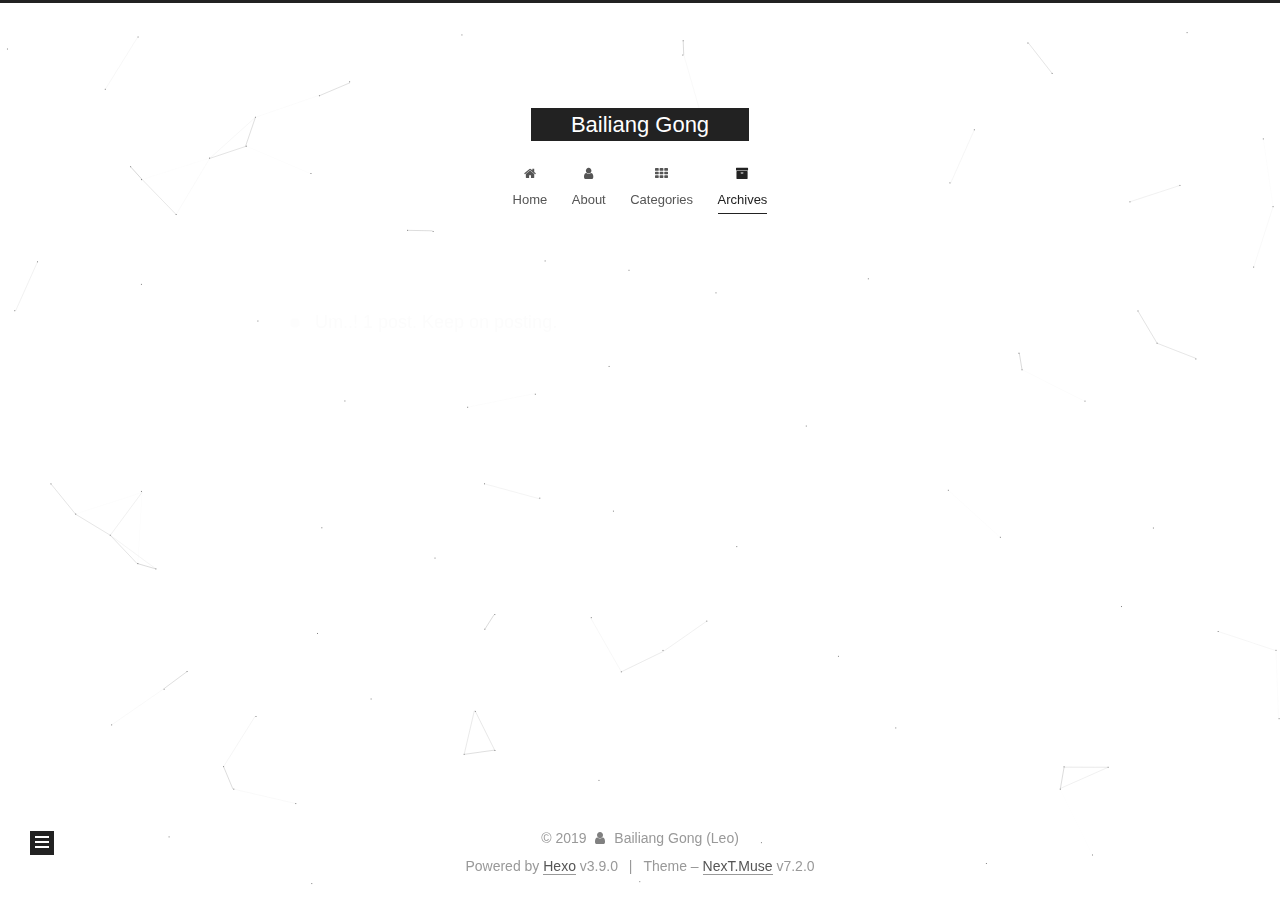
<file: archives/2019/08/index.html>
<!DOCTYPE html>





<html class="theme-next muse use-motion" lang="en">
<head>
  <meta charset="UTF-8">
<meta name="generator" content="Hexo 3.9.0">
<meta name="viewport" content="width=device-width, initial-scale=1, maximum-scale=2">
<meta name="theme-color" content="#222">
<meta http-equiv="X-UA-Compatible" content="IE=edge">
  <link rel="apple-touch-icon" sizes="180x180" href="/images/apple-touch-icon-next.png?v=7.2.0">
  <link rel="icon" type="image/png" sizes="32x32" href="/images/favicon-32x32-next.png?v=7.2.0">
  <link rel="icon" type="image/png" sizes="16x16" href="/images/favicon-16x16-next.png?v=7.2.0">
  <link rel="mask-icon" href="/images/logo.svg?v=7.2.0" color="#222">

<link rel="stylesheet" href="/css/main.css?v=7.2.0">


<link rel="stylesheet" href="/lib/font-awesome/css/font-awesome.min.css?v=4.7.0">


<script id="hexo.configurations">
  var NexT = window.NexT || {};
  var CONFIG = {
    root: '/',
    scheme: 'Muse',
    version: '7.2.0',
    sidebar: {"position":"left","display":"post","offset":12,"onmobile":false},
    back2top: {"enable":true,"sidebar":false,"scrollpercent":true},
    copycode: {"enable":false,"show_result":false,"style":null},
    fancybox: false,
    mediumzoom: false,
    lazyload: false,
    pangu: false,
    algolia: {
      applicationID: '',
      apiKey: '',
      indexName: '',
      hits: {"per_page":10},
      labels: {"input_placeholder":"Search for Posts","hits_empty":"We didn't find any results for the search: ${query}","hits_stats":"${hits} results found in ${time} ms"}
    },
    localsearch: {"enable":false,"trigger":"auto","top_n_per_article":1,"unescape":false,"preload":false},
    search: {
      root: '/',
      path: ''
    },
    tabs: true,
    motion: {"enable":true,"async":false,"transition":{"post_block":"fadeIn","post_header":"slideDownIn","post_body":"slideDownIn","coll_header":"slideLeftIn","sidebar":"slideUpIn"}},
    translation: {
      copy_button: 'Copy',
      copy_success: 'Copied',
      copy_failure: 'Copy failed'
    }
  };
</script>

  <meta property="og:type" content="website">
<meta property="og:title" content="Bailiang Gong">
<meta property="og:url" content="the-LeoGong.github.io/archives/2019/08/index.html">
<meta property="og:site_name" content="Bailiang Gong">
<meta property="og:locale" content="en">
<meta name="twitter:card" content="summary">
<meta name="twitter:title" content="Bailiang Gong">
  <link rel="canonical" href="the-LeoGong.github.io/archives/2019/08/">


<script id="page.configurations">
  CONFIG.page = {
    sidebar: "",
  };
</script>

  <title>Archive | Bailiang Gong</title>
  








  <noscript>
  <style>
  .use-motion .motion-element,
  .use-motion .brand,
  .use-motion .menu-item,
  .sidebar-inner,
  .use-motion .post-block,
  .use-motion .pagination,
  .use-motion .comments,
  .use-motion .post-header,
  .use-motion .post-body,
  .use-motion .collection-title { opacity: initial; }

  .use-motion .logo,
  .use-motion .site-title,
  .use-motion .site-subtitle {
    opacity: initial;
    top: initial;
  }

  .use-motion .logo-line-before i { left: initial; }
  .use-motion .logo-line-after i { right: initial; }
  </style>
</noscript>

</head>

<body itemscope itemtype="http://schema.org/WebPage" lang="en">

  <div class="container sidebar-position-left page-archive">
    <div class="headband"></div>

    <header id="header" class="header" itemscope itemtype="http://schema.org/WPHeader">
      <div class="header-inner"><div class="site-brand-wrapper">
  <div class="site-meta">

    <div class="custom-logo-site-title">
      <a href="/" class="brand" rel="start">
        <span class="logo-line-before"><i></i></span>
        <span class="site-title">Bailiang Gong</span>
        <span class="logo-line-after"><i></i></span>
      </a>
    </div>
  </div>

  <div class="site-nav-toggle">
    <button aria-label="Toggle navigation bar">
      <span class="btn-bar"></span>
      <span class="btn-bar"></span>
      <span class="btn-bar"></span>
    </button>
  </div>
</div>



<nav class="site-nav">
    <ul id="menu" class="menu">
        
        
        
          
          <li class="menu-item menu-item-home">
      
    

    <a href="/" rel="section"><i class="menu-item-icon fa fa-fw fa-home"></i> <br>Home</a>

  </li>
        
        
        
          
          <li class="menu-item menu-item-about">
      
    

    <a href="/about/" rel="section"><i class="menu-item-icon fa fa-fw fa-user"></i> <br>About</a>

  </li>
        
        
        
          
          <li class="menu-item menu-item-categories">
      
    

    <a href="/categories/" rel="section"><i class="menu-item-icon fa fa-fw fa-th"></i> <br>Categories</a>

  </li>
        
        
        
          
          <li class="menu-item menu-item-archives menu-item-active">
      
    

    <a href="/archives/" rel="section"><i class="menu-item-icon fa fa-fw fa-archive"></i> <br>Archives</a>

  </li>
    </ul>
    

    
    
      
      
    
      
      
    
      
      
    
      
      
    
    

  

</nav>

</div>
    </header>

    


    <main id="main" class="main">
      <div class="main-inner">
        <div class="content-wrap">
          <div id="content" class="content">
            

  
  
  
  <div class="post-block archive">
    <div id="posts" class="posts-collapse">
      <span class="archive-move-on"></span>
      <span class="archive-page-counter">
        
        
        
          
        
        Um..! 1 post. Keep on posting.
      </span>
      

        
        
        

        
          
          <div class="collection-title">
            <h1 class="archive-year" id="archive-year-2019">2019</h1>
          </div>
        
        

        

  <article class="post post-type-normal" itemscope itemtype="http://schema.org/Article">
    <header class="post-header">

      <h2 class="post-title">
          <a class="post-title-link" href="/2019/08/01/hello-world/" itemprop="url">
            
              <span itemprop="name">Hello World</span>
            
          </a>
        
      </h2>

      <div class="post-meta">
        <time class="post-time" itemprop="dateCreated"
              datetime="2019-08-01T02:28:00+08:00"
              content="2019-08-01">
          08-01
        </time>
      </div>

    </header>
  </article>



      

    </div>
  </div>
  
  
  

  



          </div>
          

        </div>
          
  
  <div class="sidebar-toggle">
    <div class="sidebar-toggle-line-wrap">
      <span class="sidebar-toggle-line sidebar-toggle-line-first"></span>
      <span class="sidebar-toggle-line sidebar-toggle-line-middle"></span>
      <span class="sidebar-toggle-line sidebar-toggle-line-last"></span>
    </div>
  </div>

  <aside id="sidebar" class="sidebar">
    <div class="sidebar-inner">

      <div class="site-overview-wrap sidebar-panel sidebar-panel-active">
        <div class="site-overview">

          <div class="site-author motion-element" itemprop="author" itemscope itemtype="http://schema.org/Person">
    <img class="site-author-image" itemprop="image"
      src="/images/avatar.gif"
      alt="Bailiang Gong (Leo)">
  <p class="site-author-name" itemprop="name">Bailiang Gong (Leo)</p>
  <div class="site-description motion-element" itemprop="description"></div>
</div>
  <nav class="site-state motion-element">
      <div class="site-state-item site-state-posts">
        
          <a href="/archives/">
        
          <span class="site-state-item-count">1</span>
          <span class="site-state-item-name">posts</span>
        </a>
      </div>
    
  </nav>
  <div class="links-of-author motion-element">
      <span class="links-of-author-item">
      
      
        
      
      
        
      
        <a href="https://github.com/the-LeoGong" title="GitHub &rarr; https://github.com/the-LeoGong" rel="noopener" target="_blank"><i class="fa fa-fw fa-github"></i>GitHub</a>
      </span>
    
      <span class="links-of-author-item">
      
      
        
      
      
        
      
        <a href="mailto:bailiang.gong@digipen.edu" title="E-Mail &rarr; mailto:bailiang.gong@digipen.edu" rel="noopener" target="_blank"><i class="fa fa-fw fa-envelope"></i>E-Mail</a>
      </span>
    
  </div>



        </div>
      </div>

    </div>
  </aside>
  <div id="sidebar-dimmer"></div>


      </div>
    </main>

    <footer id="footer" class="footer">
      <div class="footer-inner">
        <div class="copyright">&copy; <span itemprop="copyrightYear">2019</span>
  <span class="with-love" id="animate">
    <i class="fa fa-user"></i>
  </span>
  <span class="author" itemprop="copyrightHolder">Bailiang Gong (Leo)</span>
</div>
  <div class="powered-by">Powered by <a href="https://hexo.io" class="theme-link" rel="noopener" target="_blank">Hexo</a> v3.9.0</div>
  <span class="post-meta-divider">|</span>
  <div class="theme-info">Theme – <a href="https://theme-next.org" class="theme-link" rel="noopener" target="_blank">NexT.Muse</a> v7.2.0</div>

        








        
      </div>
    </footer>
      <div class="back-to-top">
        <i class="fa fa-arrow-up"></i>
          <span id="scrollpercent"><span>0</span>%</span>
        
      </div>

    

  </div>

  
    
    
  
  <script color='102,102,102' opacity='0.5' zIndex='-1' count='99' src="/lib/canvas-nest/canvas-nest-nomobile.min.js"></script>
  <script src="/lib/jquery/index.js?v=3.4.1"></script>
  <script src="/lib/velocity/velocity.min.js?v=1.2.1"></script>
  <script src="/lib/velocity/velocity.ui.min.js?v=1.2.1"></script>

  <script src="/js/utils.js?v=7.2.0"></script>
  <script src="/js/motion.js?v=7.2.0"></script>

  
  <script src="/js/schemes/muse.js?v=7.2.0"></script>


  

  <script src="/js/next-boot.js?v=7.2.0"></script>

  

  

  


  




































</body>
</html>
</file>
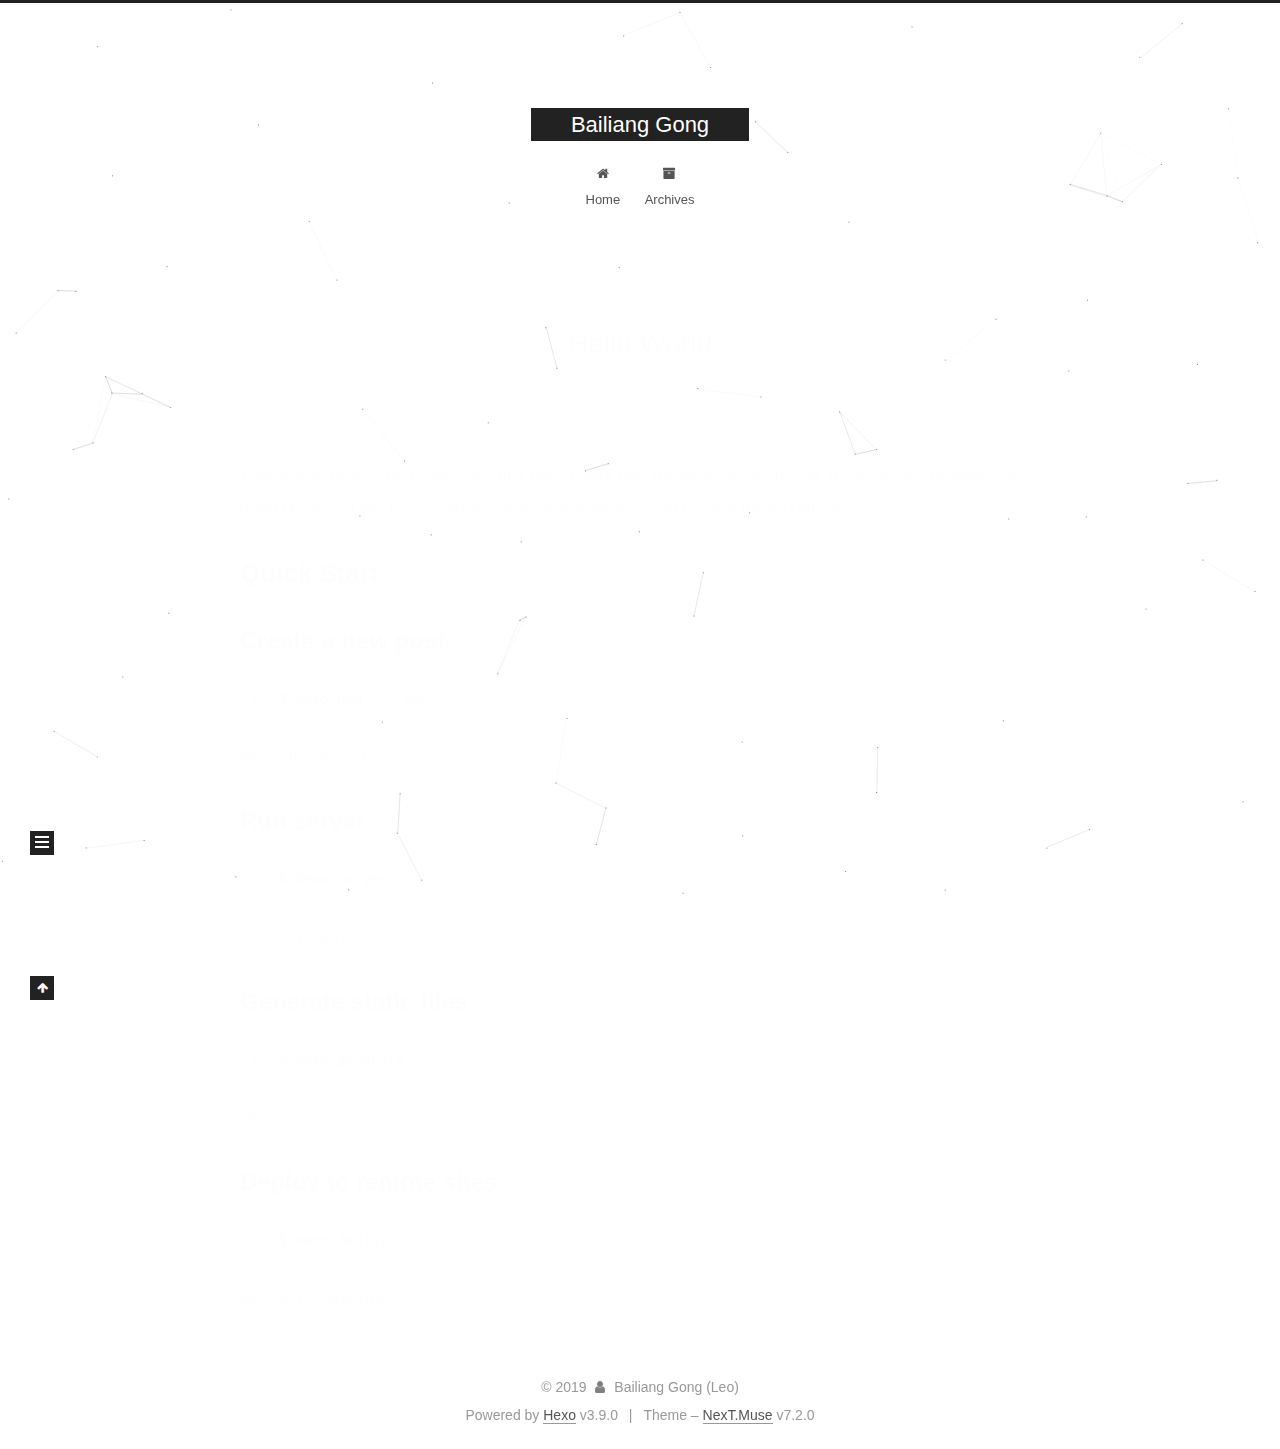
<file: 2019/08/01/hello-world/index.html>
<!DOCTYPE html>





<html class="theme-next muse use-motion" lang="en">
<head>
  <meta charset="UTF-8">
<meta name="generator" content="Hexo 3.9.0">
<meta name="viewport" content="width=device-width, initial-scale=1, maximum-scale=2">
<meta name="theme-color" content="#222">
<meta http-equiv="X-UA-Compatible" content="IE=edge">
  <link rel="apple-touch-icon" sizes="180x180" href="/images/apple-touch-icon-next.png?v=7.2.0">
  <link rel="icon" type="image/png" sizes="32x32" href="/images/favicon-32x32-next.png?v=7.2.0">
  <link rel="icon" type="image/png" sizes="16x16" href="/images/favicon-16x16-next.png?v=7.2.0">
  <link rel="mask-icon" href="/images/logo.svg?v=7.2.0" color="#222">

<link rel="stylesheet" href="/css/main.css?v=7.2.0">


<link rel="stylesheet" href="/lib/font-awesome/css/font-awesome.min.css?v=4.7.0">


<script id="hexo.configurations">
  var NexT = window.NexT || {};
  var CONFIG = {
    root: '/',
    scheme: 'Muse',
    version: '7.2.0',
    sidebar: {"position":"left","display":"post","offset":12,"onmobile":false},
    back2top: {"enable":true,"sidebar":false,"scrollpercent":false},
    copycode: {"enable":false,"show_result":false,"style":null},
    fancybox: false,
    mediumzoom: false,
    lazyload: false,
    pangu: false,
    algolia: {
      applicationID: '',
      apiKey: '',
      indexName: '',
      hits: {"per_page":10},
      labels: {"input_placeholder":"Search for Posts","hits_empty":"We didn't find any results for the search: ${query}","hits_stats":"${hits} results found in ${time} ms"}
    },
    localsearch: {"enable":false,"trigger":"auto","top_n_per_article":1,"unescape":false,"preload":false},
    search: {
      root: '/',
      path: ''
    },
    tabs: true,
    motion: {"enable":true,"async":false,"transition":{"post_block":"fadeIn","post_header":"slideDownIn","post_body":"slideDownIn","coll_header":"slideLeftIn","sidebar":"slideUpIn"}},
    translation: {
      copy_button: 'Copy',
      copy_success: 'Copied',
      copy_failure: 'Copy failed'
    }
  };
</script>

  <meta name="description" content="Welcome to Hexo! This is your very first post. Check documentation for more info. If you get any problems when using Hexo, you can find the answer in troubleshooting or you can ask me on GitHub. Quick">
<meta property="og:type" content="article">
<meta property="og:title" content="Hello World">
<meta property="og:url" content="the-LeoGong.github.io/2019/08/01/hello-world/index.html">
<meta property="og:site_name" content="Bailiang Gong">
<meta property="og:description" content="Welcome to Hexo! This is your very first post. Check documentation for more info. If you get any problems when using Hexo, you can find the answer in troubleshooting or you can ask me on GitHub. Quick">
<meta property="og:locale" content="en">
<meta property="og:updated_time" content="2019-07-31T18:28:00.731Z">
<meta name="twitter:card" content="summary">
<meta name="twitter:title" content="Hello World">
<meta name="twitter:description" content="Welcome to Hexo! This is your very first post. Check documentation for more info. If you get any problems when using Hexo, you can find the answer in troubleshooting or you can ask me on GitHub. Quick">
  <link rel="canonical" href="the-LeoGong.github.io/2019/08/01/hello-world/">


<script id="page.configurations">
  CONFIG.page = {
    sidebar: "",
  };
</script>

  <title>Hello World | Bailiang Gong</title>
  








  <noscript>
  <style>
  .use-motion .motion-element,
  .use-motion .brand,
  .use-motion .menu-item,
  .sidebar-inner,
  .use-motion .post-block,
  .use-motion .pagination,
  .use-motion .comments,
  .use-motion .post-header,
  .use-motion .post-body,
  .use-motion .collection-title { opacity: initial; }

  .use-motion .logo,
  .use-motion .site-title,
  .use-motion .site-subtitle {
    opacity: initial;
    top: initial;
  }

  .use-motion .logo-line-before i { left: initial; }
  .use-motion .logo-line-after i { right: initial; }
  </style>
</noscript>

</head>

<body itemscope itemtype="http://schema.org/WebPage" lang="en">

  <div class="container sidebar-position-left page-post-detail">
    <div class="headband"></div>

    <header id="header" class="header" itemscope itemtype="http://schema.org/WPHeader">
      <div class="header-inner"><div class="site-brand-wrapper">
  <div class="site-meta">

    <div class="custom-logo-site-title">
      <a href="/" class="brand" rel="start">
        <span class="logo-line-before"><i></i></span>
        <span class="site-title">Bailiang Gong</span>
        <span class="logo-line-after"><i></i></span>
      </a>
    </div>
  </div>

  <div class="site-nav-toggle">
    <button aria-label="Toggle navigation bar">
      <span class="btn-bar"></span>
      <span class="btn-bar"></span>
      <span class="btn-bar"></span>
    </button>
  </div>
</div>



<nav class="site-nav">
    <ul id="menu" class="menu">
        
        
        
          
          <li class="menu-item menu-item-home">
      
    

    <a href="/" rel="section"><i class="menu-item-icon fa fa-fw fa-home"></i> <br>Home</a>

  </li>
        
        
        
          
          <li class="menu-item menu-item-archives">
      
    

    <a href="/archives/" rel="section"><i class="menu-item-icon fa fa-fw fa-archive"></i> <br>Archives</a>

  </li>
    </ul>
    

</nav>

</div>
    </header>

    


    <main id="main" class="main">
      <div class="main-inner">
        <div class="content-wrap">
          <div id="content" class="content">
            

  <div id="posts" class="posts-expand">
    

  <article class="post post-type-normal" itemscope itemtype="http://schema.org/Article">
  
  
  
  <div class="post-block">
    <link itemprop="mainEntityOfPage" href="the-LeoGong.github.io/2019/08/01/hello-world/">

    <span hidden itemprop="author" itemscope itemtype="http://schema.org/Person">
      <meta itemprop="name" content="Bailiang Gong (Leo)">
      <meta itemprop="description" content="">
      <meta itemprop="image" content="/images/avatar.gif">
    </span>

    <span hidden itemprop="publisher" itemscope itemtype="http://schema.org/Organization">
      <meta itemprop="name" content="Bailiang Gong">
    </span>
      <header class="post-header">

        
          <h1 class="post-title" itemprop="name headline">Hello World

              
            
          </h1>
        

        <div class="post-meta">
            <span class="post-meta-item">
              <span class="post-meta-item-icon">
                <i class="fa fa-calendar-o"></i>
              </span>
              
                <span class="post-meta-item-text">Posted on</span>
              

              
                
              

              <time title="Created: 2019-08-01 02:28:00" itemprop="dateCreated datePublished" datetime="2019-08-01T02:28:00+08:00">2019-08-01</time>
            </span>
          

          <br>

        </div>
      </header>

    
    
    
    <div class="post-body" itemprop="articleBody">

      
        <p>Welcome to <a href="https://hexo.io/" target="_blank" rel="noopener">Hexo</a>! This is your very first post. Check <a href="https://hexo.io/docs/" target="_blank" rel="noopener">documentation</a> for more info. If you get any problems when using Hexo, you can find the answer in <a href="https://hexo.io/docs/troubleshooting.html" target="_blank" rel="noopener">troubleshooting</a> or you can ask me on <a href="https://github.com/hexojs/hexo/issues" target="_blank" rel="noopener">GitHub</a>.</p>
<h2 id="Quick-Start"><a href="#Quick-Start" class="headerlink" title="Quick Start"></a>Quick Start</h2><h3 id="Create-a-new-post"><a href="#Create-a-new-post" class="headerlink" title="Create a new post"></a>Create a new post</h3><figure class="highlight bash"><table><tr><td class="gutter"><pre><span class="line">1</span><br></pre></td><td class="code"><pre><span class="line">$ hexo new <span class="string">"My New Post"</span></span><br></pre></td></tr></table></figure>

<p>More info: <a href="https://hexo.io/docs/writing.html" target="_blank" rel="noopener">Writing</a></p>
<h3 id="Run-server"><a href="#Run-server" class="headerlink" title="Run server"></a>Run server</h3><figure class="highlight bash"><table><tr><td class="gutter"><pre><span class="line">1</span><br></pre></td><td class="code"><pre><span class="line">$ hexo server</span><br></pre></td></tr></table></figure>

<p>More info: <a href="https://hexo.io/docs/server.html" target="_blank" rel="noopener">Server</a></p>
<h3 id="Generate-static-files"><a href="#Generate-static-files" class="headerlink" title="Generate static files"></a>Generate static files</h3><figure class="highlight bash"><table><tr><td class="gutter"><pre><span class="line">1</span><br></pre></td><td class="code"><pre><span class="line">$ hexo generate</span><br></pre></td></tr></table></figure>

<p>More info: <a href="https://hexo.io/docs/generating.html" target="_blank" rel="noopener">Generating</a></p>
<h3 id="Deploy-to-remote-sites"><a href="#Deploy-to-remote-sites" class="headerlink" title="Deploy to remote sites"></a>Deploy to remote sites</h3><figure class="highlight bash"><table><tr><td class="gutter"><pre><span class="line">1</span><br></pre></td><td class="code"><pre><span class="line">$ hexo deploy</span><br></pre></td></tr></table></figure>

<p>More info: <a href="https://hexo.io/docs/deployment.html" target="_blank" rel="noopener">Deployment</a></p>

    </div>

    
    
    

    <footer class="post-footer">
    </footer>
  </div>
  
  
  
  </article>

  </div>


          </div>
          


        </div>
          
  
  <div class="sidebar-toggle">
    <div class="sidebar-toggle-line-wrap">
      <span class="sidebar-toggle-line sidebar-toggle-line-first"></span>
      <span class="sidebar-toggle-line sidebar-toggle-line-middle"></span>
      <span class="sidebar-toggle-line sidebar-toggle-line-last"></span>
    </div>
  </div>

  <aside id="sidebar" class="sidebar">
    <div class="sidebar-inner">
        <ul class="sidebar-nav motion-element">
          <li class="sidebar-nav-toc sidebar-nav-active" data-target="post-toc-wrap">
            Table of Contents
          </li>
          <li class="sidebar-nav-overview" data-target="site-overview-wrap">
            Overview
          </li>
        </ul>
      

      <div class="site-overview-wrap sidebar-panel">
        <div class="site-overview">

          <div class="site-author motion-element" itemprop="author" itemscope itemtype="http://schema.org/Person">
  <p class="site-author-name" itemprop="name">Bailiang Gong (Leo)</p>
  <div class="site-description motion-element" itemprop="description"></div>
</div>
  <nav class="site-state motion-element">
      <div class="site-state-item site-state-posts">
        
          <a href="/archives/">
        
          <span class="site-state-item-count">1</span>
          <span class="site-state-item-name">posts</span>
        </a>
      </div>
    
  </nav>



        </div>
      </div>
      <!--noindex-->
        <div class="post-toc-wrap motion-element sidebar-panel sidebar-panel-active">
          <div class="post-toc">

            
            
            
            

            
              <div class="post-toc-content"><ol class="nav"><li class="nav-item nav-level-2"><a class="nav-link" href="#Quick-Start"><span class="nav-number">1.</span> <span class="nav-text">Quick Start</span></a><ol class="nav-child"><li class="nav-item nav-level-3"><a class="nav-link" href="#Create-a-new-post"><span class="nav-number">1.1.</span> <span class="nav-text">Create a new post</span></a></li><li class="nav-item nav-level-3"><a class="nav-link" href="#Run-server"><span class="nav-number">1.2.</span> <span class="nav-text">Run server</span></a></li><li class="nav-item nav-level-3"><a class="nav-link" href="#Generate-static-files"><span class="nav-number">1.3.</span> <span class="nav-text">Generate static files</span></a></li><li class="nav-item nav-level-3"><a class="nav-link" href="#Deploy-to-remote-sites"><span class="nav-number">1.4.</span> <span class="nav-text">Deploy to remote sites</span></a></li></ol></li></ol></div>
            

          </div>
        </div>
      <!--/noindex-->
      

    </div>
  </aside>
  <div id="sidebar-dimmer"></div>


      </div>
    </main>

    <footer id="footer" class="footer">
      <div class="footer-inner">
        <div class="copyright">&copy; <span itemprop="copyrightYear">2019</span>
  <span class="with-love" id="animate">
    <i class="fa fa-user"></i>
  </span>
  <span class="author" itemprop="copyrightHolder">Bailiang Gong (Leo)</span>
</div>
  <div class="powered-by">Powered by <a href="https://hexo.io" class="theme-link" rel="noopener" target="_blank">Hexo</a> v3.9.0</div>
  <span class="post-meta-divider">|</span>
  <div class="theme-info">Theme – <a href="https://theme-next.org" class="theme-link" rel="noopener" target="_blank">NexT.Muse</a> v7.2.0</div>

        








        
      </div>
    </footer>
      <div class="back-to-top">
        <i class="fa fa-arrow-up"></i>
      </div>

    

  </div>

  
    
    
  
  <script color='102,102,102' opacity='0.5' zIndex='-1' count='99' src="/lib/canvas-nest/canvas-nest-nomobile.min.js"></script>
  <script src="/lib/jquery/index.js?v=3.4.1"></script>
  <script src="/lib/velocity/velocity.min.js?v=1.2.1"></script>
  <script src="/lib/velocity/velocity.ui.min.js?v=1.2.1"></script>

  <script src="/js/utils.js?v=7.2.0"></script>
  <script src="/js/motion.js?v=7.2.0"></script>

  
  <script src="/js/schemes/muse.js?v=7.2.0"></script>


  
  <script src="/js/scrollspy.js?v=7.2.0"></script>
<script src="/js/post-details.js?v=7.2.0"></script>



  <script src="/js/next-boot.js?v=7.2.0"></script>

  

  

  


  




































</body>
</html>
</file>
<file: css/main.css>
border-radius: 50% {
  border-radius: 50%;
}
display: none {
  display: none;
}
display: block {
  display: block;
}
/* normalize.css v8.0.1 | MIT License | github.com/necolas/normalize.css */
html {
  line-height: 1.15; /* 1 */
  -webkit-text-size-adjust: 100%; /* 2 */
}
body {
  margin: 0;
}
main {
  display: block;
}
h1 {
  font-size: 2em;
  margin: 0.67em 0;
}
hr {
  box-sizing: content-box; /* 1 */
  height: 0; /* 1 */
  overflow: visible; /* 2 */
}
pre {
  font-family: monospace, monospace; /* 1 */
  font-size: 1em; /* 2 */
}
a {
  background-color: transparent;
}
abbr[title] {
  border-bottom: none; /* 1 */
  text-decoration: underline; /* 2 */
  text-decoration: underline dotted; /* 2 */
}
b,
strong {
  font-weight: bolder;
}
code,
kbd,
samp {
  font-family: monospace, monospace; /* 1 */
  font-size: 1em; /* 2 */
}
small {
  font-size: 80%;
}
sub,
sup {
  font-size: 75%;
  line-height: 0;
  position: relative;
  vertical-align: baseline;
}
sub {
  bottom: -0.25em;
}
sup {
  top: -0.5em;
}
img {
  border-style: none;
}
button,
input,
optgroup,
select,
textarea {
  font-family: inherit; /* 1 */
  font-size: 100%; /* 1 */
  line-height: 1.15; /* 1 */
  margin: 0; /* 2 */
}
button,
input {
/* 1 */
  overflow: visible;
}
button,
select {
/* 1 */
  text-transform: none;
}
button,
[type="button"],
[type="reset"],
[type="submit"] {
  -webkit-appearance: button;
}
button::-moz-focus-inner,
[type="button"]::-moz-focus-inner,
[type="reset"]::-moz-focus-inner,
[type="submit"]::-moz-focus-inner {
  border-style: none;
  padding: 0;
}
button:-moz-focusring,
[type="button"]:-moz-focusring,
[type="reset"]:-moz-focusring,
[type="submit"]:-moz-focusring {
  outline: 1px dotted ButtonText;
}
fieldset {
  padding: 0.35em 0.75em 0.625em;
}
legend {
  box-sizing: border-box; /* 1 */
  color: inherit; /* 2 */
  display: table; /* 1 */
  max-width: 100%; /* 1 */
  padding: 0; /* 3 */
  white-space: normal; /* 1 */
}
progress {
  vertical-align: baseline;
}
textarea {
  overflow: auto;
}
[type="checkbox"],
[type="radio"] {
  box-sizing: border-box; /* 1 */
  padding: 0; /* 2 */
}
[type="number"]::-webkit-inner-spin-button,
[type="number"]::-webkit-outer-spin-button {
  height: auto;
}
[type="search"] {
  -webkit-appearance: textfield; /* 1 */
  outline-offset: -2px; /* 2 */
}
[type="search"]::-webkit-search-decoration {
  -webkit-appearance: none;
}
::-webkit-file-upload-button {
  -webkit-appearance: button; /* 1 */
  font: inherit; /* 2 */
}
details {
  display: block;
}
summary {
  display: list-item;
}
template {
  display: none;
}
[hidden] {
  display: none;
}
::selection {
  background: #262a30;
  color: #fff;
}
body {
  position: relative;
  font-family: 'Lato', "PingFang SC", "Microsoft YaHei", sans-serif;
  font-size: 1em;
  line-height: 2;
  color: #555;
  background: #fff;
}
@media (max-width: 991px) {
  body {
    padding-right: 0 !important;
  }
}
h1,
h2,
h3,
h4,
h5,
h6 {
  margin: 20px 0 15px;
  padding: 0;
  font-weight: bold;
  line-height: 1.5;
  font-family: 'Lato', "PingFang SC", "Microsoft YaHei", sans-serif;
}
h1 {
  font-size: 1.75em;
}
h2 {
  font-size: 1.625em;
}
h3 {
  font-size: 1.5em;
}
h4 {
  font-size: 1.375em;
}
h5 {
  font-size: 1.25em;
}
h6 {
  font-size: 1.125em;
}
p {
  margin: 0 0 20px 0;
}
a,
span.exturl {
  overflow-wrap: break-word;
  word-wrap: break-word;
  background-color: transparent;
  color: #555;
  text-decoration: none;
  outline: none;
  border-bottom: 1px solid #999;
  cursor: pointer;
}
a:hover,
span.exturl:hover {
  color: #222;
  border-bottom-color: #222;
}
video {
  max-width: 100%;
  display: block;
  margin-left: auto;
  margin-right: auto;
}
img {
  display: block;
  margin: auto;
  max-width: 100%;
  height: auto;
}
hr {
  margin: 40px 0;
  height: 3px;
  border: none;
  background-color: #ddd;
  background-image: repeating-linear-gradient(-45deg, #fff, #fff 4px, transparent 4px, transparent 8px);
}
blockquote {
  margin: 0;
  padding: 0 15px;
  color: #666;
  border-left: 4px solid #ddd;
}
blockquote p {
  font-family: STKaiti, KaiTi, 'Lato', "PingFang SC", "Microsoft YaHei", sans-serif;
}
blockquote cite::before {
  content: "-";
  padding: 0 5px;
}
dt {
  font-weight: 700;
}
dd {
  margin: 0;
  padding: 0;
}
kbd {
  border: 1px solid #ccc;
  border-radius: 0.2em;
  box-shadow: 0.1em 0.1em 0.2em rgba(0,0,0,0.1);
  background-color: #f9f9f9;
  font-family: inherit;
  background-image: linear-gradient(top, #eee, #fff, #eee);
  padding: 0.1em 0.3em;
  white-space: nowrap;
}
.text-left {
  text-align: left;
}
.text-center {
  text-align: center;
}
.text-right {
  text-align: right;
}
.text-justify {
  text-align: justify;
}
.text-nowrap {
  white-space: nowrap;
}
.text-lowercase {
  text-transform: lowercase;
}
.text-uppercase {
  text-transform: uppercase;
}
.text-capitalize {
  text-transform: capitalize;
}
.center-block {
  display: block;
  margin-left: auto;
  margin-right: auto;
}
.clearfix::before,
.clearfix::after {
  content: " ";
  display: table;
}
.clearfix::after {
  clear: both;
}
.pullquote {
  width: 45%;
}
.pullquote.left {
  float: left;
  margin-left: 5px;
  margin-right: 10px;
}
.pullquote.right {
  float: right;
  margin-left: 10px;
  margin-right: 5px;
}
.affix {
  position: fixed;
}
.translation {
  margin-top: -20px;
  font-size: 0.875em;
  color: #999;
}
.scrollbar-measure {
  width: 100px;
  height: 100px;
  overflow: scroll;
  position: absolute;
  top: -9999px;
}
.use-motion .motion-element {
  opacity: 0;
}
.table-container {
  margin: 20px 0;
  overflow: auto;
  -webkit-overflow-scrolling: touch;
}
.highlight .table-container {
  margin: 0px;
}
table {
  width: 100%;
  border-collapse: collapse;
  border-spacing: 0;
  font-size: 0.875em;
}
table > tbody > tr:nth-of-type(odd) {
  background-color: #f9f9f9;
}
table > tbody > tr:hover {
  background-color: #f5f5f5;
}
caption,
th,
td {
  padding: 8px;
  text-align: left;
  vertical-align: middle;
  font-weight: normal;
}
th,
td {
  border: 1px solid #ddd;
  border-bottom: 3px solid #ddd;
}
th {
  padding-bottom: 10px;
  font-weight: 700;
}
td {
  border-bottom-width: 1px;
}
html,
body {
  height: 100%;
}
.container {
  position: relative;
}
.header-inner {
  margin: 0 auto;
  padding: 100px 0 70px;
  width: 700px;
}
@media (min-width: 1200px) {
  .container .header-inner {
    width: 800px;
  }
}
@media (min-width: 1600px) {
  .container .header-inner {
    width: 900px;
  }
}
.main-inner {
  margin: 0 auto;
  width: 700px;
}
@media (min-width: 1200px) {
  .container .main-inner {
    width: 800px;
  }
}
@media (min-width: 1600px) {
  .container .main-inner {
    width: 900px;
  }
}
.footer {
  padding: 20px 0;
}
.footer-inner {
  box-sizing: border-box;
  margin: 0px auto;
  width: 700px;
}
@media (min-width: 1200px) {
  .container .footer-inner {
    width: 800px;
  }
}
@media (min-width: 1600px) {
  .container .footer-inner {
    width: 900px;
  }
}
pre,
.highlight {
  margin: 20px 0;
  color: #4d4d4c;
  background: #f7f7f7;
  line-height: 1.6;
}
pre,
code {
  font-family: consolas, Menlo, "PingFang SC", "Microsoft YaHei", monospace;
}
code {
  overflow-wrap: break-word;
  word-wrap: break-word;
  padding: 2px 4px;
  color: #555;
  background: #eee;
  border-radius: 3px;
}
pre {
  overflow: auto;
  padding: 10px;
}
pre code {
  padding: 0;
  color: #4d4d4c;
  background: none;
  text-shadow: none;
}
.highlight *::selection {
  background: #d6d6d6;
}
.highlight pre {
  border: none;
  margin: 0;
  padding: 10px 0;
}
.highlight table {
  margin: 0;
  width: auto;
  border: none;
}
.highlight td {
  border: none;
  padding: 0;
}
.highlight figcaption {
  color: #4d4d4c;
  line-height: 1em;
  margin: 0em;
  padding: 0.5em;
  background: #eee;
  border-bottom: 1px solid #e9e9e9;
}
.highlight figcaption::before,
.highlight figcaption::after {
  content: " ";
  display: table;
}
.highlight figcaption::after {
  clear: both;
}
.highlight figcaption a {
  float: right;
  color: #4d4d4c;
}
.highlight figcaption a:hover {
  border-bottom-color: #4d4d4c;
}
.highlight .gutter pre {
  padding-left: 10px;
  padding-right: 10px;
  color: #869194;
  text-align: right;
  background-color: #eff2f3;
}
.highlight .code pre {
  width: 100%;
  padding-left: 10px;
  background-color: #f7f7f7;
}
.gutter {
  -webkit-user-select: none;
  -moz-user-select: none;
  -ms-user-select: none;
  user-select: none;
}
.gist table {
  width: auto;
}
.gist table td {
  border: none;
}
pre .deletion {
  background: #fdd;
}
pre .addition {
  background: #dfd;
}
pre .meta {
  color: #eab700;
  -webkit-user-select: none;
  -moz-user-select: none;
  -ms-user-select: none;
  user-select: none;
}
pre .comment {
  color: #8e908c;
}
pre .variable,
pre .attribute,
pre .tag,
pre .name,
pre .regexp,
pre .ruby .constant,
pre .xml .tag .title,
pre .xml .pi,
pre .xml .doctype,
pre .html .doctype,
pre .css .id,
pre .css .class,
pre .css .pseudo {
  color: #c82829;
}
pre .number,
pre .preprocessor,
pre .built_in,
pre .builtin-name,
pre .literal,
pre .params,
pre .constant,
pre .command {
  color: #f5871f;
}
pre .ruby .class .title,
pre .css .rules .attribute,
pre .string,
pre .symbol,
pre .value,
pre .inheritance,
pre .header,
pre .ruby .symbol,
pre .xml .cdata,
pre .special,
pre .formula {
  color: #718c00;
}
pre .title,
pre .css .hexcolor {
  color: #3e999f;
}
pre .function,
pre .python .decorator,
pre .python .title,
pre .ruby .function .title,
pre .ruby .title .keyword,
pre .perl .sub,
pre .javascript .title,
pre .coffeescript .title {
  color: #4271ae;
}
pre .keyword,
pre .javascript .function {
  color: #8959a8;
}
.posts-expand .post-body img.full-image {
  border: none;
}
.blockquote-center,
.page-home .post-type-quote blockquote,
.page-post-detail .post-type-quote blockquote {
  position: relative;
  margin: 40px 0;
  padding: 0;
  border-left: none;
  text-align: center;
}
.blockquote-center::before,
.page-home .post-type-quote blockquote::before,
.page-post-detail .post-type-quote blockquote::before,
.blockquote-center::after,
.page-home .post-type-quote blockquote::after,
.page-post-detail .post-type-quote blockquote::after {
  position: absolute;
  content: ' ';
  display: block;
  width: 100%;
  height: 24px;
  opacity: 0.2;
  background-repeat: no-repeat;
  background-position: 0 -6px;
  background-size: 22px 22px;
}
.blockquote-center::before,
.page-home .post-type-quote blockquote::before,
.page-post-detail .post-type-quote blockquote::before {
  top: -20px;
  background-image: url("../images/quote-l.svg");
  border-top: 1px solid #ccc;
}
.blockquote-center::after,
.page-home .post-type-quote blockquote::after,
.page-post-detail .post-type-quote blockquote::after {
  bottom: -20px;
  background-image: url("../images/quote-r.svg");
  border-bottom: 1px solid #ccc;
  background-position: 100% 8px;
}
.blockquote-center p,
.page-home .post-type-quote blockquote p,
.page-post-detail .post-type-quote blockquote p,
.blockquote-center div,
.page-home .post-type-quote blockquote div,
.page-post-detail .post-type-quote blockquote div {
  text-align: center;
}
.post .post-body .group-picture img {
  box-sizing: border-box;
  padding: 0 3px;
  border: none;
  margin: 0 auto;
}
.post-body .group-picture-row {
  overflow: hidden;
  margin-bottom: 6px;
}
.post-body .group-picture-column {
  float: left;
  margin-bottom: 10px;
}
.page-archive .group-picture-container {
  overflow: hidden;
}
.page-archive .group-picture-row {
  float: left;
}
.page-archive .group-picture-row:first-child {
  margin-top: 6px;
}
.page-archive .group-picture-column {
  max-width: 150px;
  max-height: 150px;
}
.post-body .label {
  display: inline;
  padding: 0 2px;
}
.post-body .label.default {
  background-color: #f0f0f0;
}
.post-body .label.primary {
  background-color: #efe6f7;
}
.post-body .label.info {
  background-color: #e5f2f8;
}
.post-body .label.success {
  background-color: #e7f4e9;
}
.post-body .label.warning {
  background-color: #fcf6e1;
}
.post-body .label.danger {
  background-color: #fae8eb;
}
.post-body .note {
  position: relative;
  padding: 15px;
  margin-bottom: 20px;
  border: 1px solid #eee;
  border-left-width: 5px;
  border-radius: 3px;
}
.post-body .note h2,
.post-body .note h3,
.post-body .note h4,
.post-body .note h5,
.post-body .note h6 {
  margin-top: 0;
  margin-bottom: 0;
  border-bottom: initial;
  padding-top: 0 !important;
}
.post-body .note p:first-child,
.post-body .note ul:first-child,
.post-body .note ol:first-child,
.post-body .note table:first-child,
.post-body .note pre:first-child,
.post-body .note blockquote:first-child,
.post-body .note img:first-child {
  margin-top: 0;
}
.post-body .note p:last-child,
.post-body .note ul:last-child,
.post-body .note ol:last-child,
.post-body .note table:last-child,
.post-body .note pre:last-child,
.post-body .note blockquote:last-child,
.post-body .note img:last-child {
  margin-bottom: 0;
}
.post-body .note.default {
  border-left-color: #777;
}
.post-body .note.default h2,
.post-body .note.default h3,
.post-body .note.default h4,
.post-body .note.default h5,
.post-body .note.default h6 {
  color: #777;
}
.post-body .note.primary {
  border-left-color: #6f42c1;
}
.post-body .note.primary h2,
.post-body .note.primary h3,
.post-body .note.primary h4,
.post-body .note.primary h5,
.post-body .note.primary h6 {
  color: #6f42c1;
}
.post-body .note.info {
  border-left-color: #428bca;
}
.post-body .note.info h2,
.post-body .note.info h3,
.post-body .note.info h4,
.post-body .note.info h5,
.post-body .note.info h6 {
  color: #428bca;
}
.post-body .note.success {
  border-left-color: #5cb85c;
}
.post-body .note.success h2,
.post-body .note.success h3,
.post-body .note.success h4,
.post-body .note.success h5,
.post-body .note.success h6 {
  color: #5cb85c;
}
.post-body .note.warning {
  border-left-color: #f0ad4e;
}
.post-body .note.warning h2,
.post-body .note.warning h3,
.post-body .note.warning h4,
.post-body .note.warning h5,
.post-body .note.warning h6 {
  color: #f0ad4e;
}
.post-body .note.danger {
  border-left-color: #d9534f;
}
.post-body .note.danger h2,
.post-body .note.danger h3,
.post-body .note.danger h4,
.post-body .note.danger h5,
.post-body .note.danger h6 {
  color: #d9534f;
}
.post-body .tabs {
  position: relative;
  display: block;
  margin-bottom: 20px;
  padding-top: 10px;
}
.post-body .tabs ul.nav-tabs {
  margin: 0;
  padding: 0;
  display: flex;
  flex-wrap: wrap;
  margin-bottom: -1px;
}
@media (max-width: 413px) {
  .post-body .tabs ul.nav-tabs {
    display: block;
    margin-bottom: 5px;
  }
}
.post-body .tabs ul.nav-tabs li.tab {
  flex-grow: 1;
  list-style-type: none;
  background-color: #fff;
  border-top: 3px solid transparent;
  border-right: 1px solid transparent;
  border-bottom: 1px solid #ddd;
  border-left: 1px solid transparent;
}
@media (max-width: 413px) {
  .post-body .tabs ul.nav-tabs li.tab {
    border-top: 1px solid transparent;
    border-right: 1px solid transparent;
    border-bottom: 1px solid transparent;
    border-left: 3px solid transparent;
  }
}
.post-body .tabs ul.nav-tabs li.tab a {
  text-align: center;
  outline: 0;
  border-bottom: initial;
  display: block;
  line-height: 1.8em;
  padding: 0.25em 0.75em;
  transition-duration: 0.2s;
  transition-timing-function: ease-out;
  transition-delay: 0s;
}
.post-body .tabs ul.nav-tabs li.tab a i {
  width: 1.285714285714286em;
}
.post-body .tabs ul.nav-tabs li.tab.active {
  border-top: 3px solid #fc6423;
  border-right: 1px solid #ddd;
  border-bottom: 1px solid transparent;
  border-left: 1px solid #ddd;
}
@media (max-width: 413px) {
  .post-body .tabs ul.nav-tabs li.tab.active {
    border-top: 1px solid #ddd;
    border-right: 1px solid #ddd;
    border-bottom: 1px solid #ddd;
    border-left: 3px solid #fc6423;
  }
}
.post-body .tabs ul.nav-tabs li.tab.active a {
  cursor: default;
  color: #555;
}
.post-body .tabs .tab-content .tab-pane {
  border: 1px solid #ddd;
  padding: 20px 20px 0 20px;
}
.post-body .tabs .tab-content .tab-pane:not(.active) {
  display: none;
}
.post-body .tabs .tab-content .tab-pane.active {
  display: block;
}
.btn {
  display: inline-block;
  padding: 0 20px;
  font-size: 0.875em;
  color: #fff;
  background: #222;
  border: 2px solid #222;
  text-decoration: none;
  border-radius: 0;
  transition-property: background-color;
  transition-duration: 0.2s;
  transition-timing-function: ease-in-out;
  transition-delay: 0s;
  line-height: 2;
}
.btn:hover {
  border-color: #222;
  color: #222;
  background: #fff;
}
.btn +.btn {
  margin: 0 0 8px 8px;
}
.btn .fa-fw {
  width: 1.285714285714286em;
  text-align: left;
}
.btn-bar {
  display: block;
  width: 22px;
  height: 2px;
  background: #555;
  border-radius: 1px;
}
.btn-bar+.btn-bar {
  margin-top: 4px;
}
.pagination {
  margin: 120px 0 40px;
  text-align: center;
  border-top: 1px solid #eee;
}
.page-number-basic,
.pagination .prev,
.pagination .next,
.pagination .page-number,
.pagination .space {
  display: inline-block;
  position: relative;
  top: -1px;
  margin: 0 10px;
  padding: 0 11px;
}
@media (max-width: 767px) {
  .page-number-basic,
  .pagination .prev,
  .pagination .next,
  .pagination .page-number,
  .pagination .space {
    margin: 0 5px;
  }
}
.pagination .prev,
.pagination .next,
.pagination .page-number {
  border-bottom: 0;
  border-top: 1px solid #eee;
  transition-property: border-color;
  transition-duration: 0.2s;
  transition-timing-function: ease-in-out;
  transition-delay: 0s;
}
.pagination .prev:hover,
.pagination .next:hover,
.pagination .page-number:hover {
  border-top-color: #222;
}
.pagination .space {
  padding: 0;
  margin: 0;
}
.pagination .prev {
  margin-left: 0;
}
.pagination .next {
  margin-right: 0;
}
.pagination .page-number.current {
  color: #fff;
  background: #ccc;
  border-top-color: #ccc;
}
@media (max-width: 767px) {
  .pagination {
    border-top: none;
  }
  .pagination .prev,
  .pagination .next,
  .pagination .page-number {
    margin-bottom: 10px;
    border-top: 0;
    border-bottom: 1px solid #eee;
    padding: 0 10px;
  }
  .pagination .prev:hover,
  .pagination .next:hover,
  .pagination .page-number:hover {
    border-bottom-color: #222;
  }
}
.comments {
  margin: 60px 20px 0;
  overflow: hidden;
}
.back-to-top {
  box-sizing: border-box;
  position: fixed;
  bottom: -100px;
  right: 30px;
  z-index: 1050;
  padding: 0 6px;
  width: 24px;
  background: #222;
  font-size: 12px;
  opacity: 1;
  color: #fff;
  cursor: pointer;
  text-align: center;
  transition-property: bottom;
  transition-duration: 0.2s;
  transition-timing-function: ease-in-out;
  transition-delay: 0s;
}
.back-to-top:hover {
  color: #87daff;
}
.back-to-top.back-to-top-on {
  bottom: 19px;
}
@media (max-width: 991px) {
  .back-to-top {
    opacity: 0.8;
    right: 20px;
  }
}
.header {
  background: transparent;
}
.header-inner {
  position: relative;
}
.headband {
  height: 3px;
  background: #222;
}
.site-meta {
  margin: 0;
  text-align: center;
}
@media (max-width: 767px) {
  .site-meta {
    text-align: center;
  }
}
.brand {
  position: relative;
  display: inline-block;
  padding: 0 40px;
  color: #fff;
  background: #222;
  border-bottom: none;
  line-height: 1.375em;
}
.brand:hover {
  color: #fff;
}
.logo {
  display: inline-block;
  margin-right: 5px;
  line-height: 36px;
  vertical-align: top;
}
.site-title {
  display: inline-block;
  vertical-align: top;
  line-height: 1.5;
  font-size: 1.375em;
  font-weight: normal;
  font-family: 'Lato', "PingFang SC", "Microsoft YaHei", sans-serif;
}
.site-subtitle {
  margin-top: 10px;
  font-size: 0.8125em;
  color: #999;
}
.use-motion .brand {
  opacity: 0;
}
.use-motion .logo,
.use-motion .site-title,
.use-motion .site-subtitle,
.use-motion .custom-logo-image {
  opacity: 0;
  position: relative;
  top: -10px;
}
.site-nav-toggle {
  display: none;
  position: absolute;
  left: 10px;
}
@media (max-width: 767px) {
  .site-nav-toggle {
    display: block;
  }
}
.site-nav-toggle button {
  margin-top: 2px;
  padding: 9px 10px;
  background: transparent;
  border: none;
}
@media (max-width: 767px) {
  .site-nav {
    display: none;
    margin: 0 -10px;
    padding: 0 10px;
    clear: both;
    border-top: 1px solid #ddd;
  }
}
@media (min-width: 768px) and (max-width: 991px) {
  .site-nav {
    display: block !important;
  }
}
@media (min-width: 992px) {
  .site-nav {
    display: block !important;
  }
}
.menu {
  margin-top: 20px;
  padding-left: 0;
  text-align: center;
}
.menu .menu-item {
  display: inline-block;
  margin: 0 10px;
  list-style: none;
}
@media (max-width: 767px) {
  .menu .menu-item {
    margin-top: 10px;
  }
}
.menu .menu-item a,
.menu .menu-item span.exturl {
  display: block;
  font-size: 0.8125em;
  line-height: inherit;
  border-bottom: 1px solid transparent;
  transition-property: border-color;
  transition-duration: 0.2s;
  transition-timing-function: ease-in-out;
  transition-delay: 0s;
}
.menu .menu-item a:hover,
.menu .menu-item span.exturl:hover {
  border-bottom-color: #222;
}
.menu .menu-item .fa {
  margin-right: 5px;
}
.use-motion .menu-item {
  opacity: 0;
}
.post-body {
  overflow-wrap: break-word;
  word-wrap: break-word;
  font-family: 'Lato', "PingFang SC", "Microsoft YaHei", sans-serif;
}
.post-body span.exturl .fa {
  font-size: 0.875em;
  margin-left: 4px;
}
.post-body .image-caption,
.post-body .figure .caption {
  margin: -20px auto 15px;
  text-align: center;
  font-size: 0.875em;
  color: #999;
  font-weight: bold;
  line-height: 1;
}
.post-sticky-flag {
  display: inline-block;
  transform: rotate(30deg);
}
.use-motion .post-block,
.use-motion .pagination,
.use-motion .comments {
  opacity: 0;
}
.use-motion .post-header {
  opacity: 0;
}
.use-motion .post-body {
  opacity: 0;
}
.use-motion .collection-title {
  opacity: 0;
}
.posts-expand {
  padding-top: 40px;
}
@media (max-width: 767px) {
  .posts-expand {
    margin: 0 20px;
  }
  .post-body .highlight {
    margin-left: 0px;
    margin-right: 0px;
    padding: 0;
  }
}
@media (min-width: 992px) {
  .posts-expand .post-body {
    text-align: justify;
  }
}
@media (max-width: 991px) {
  .posts-expand .post-body {
    text-align: justify;
  }
}
.posts-expand .post-body h2,
.posts-expand .post-body h3,
.posts-expand .post-body h4,
.posts-expand .post-body h5,
.posts-expand .post-body h6 {
  padding-top: 10px;
}
.posts-expand .post-body h2 .header-anchor,
.posts-expand .post-body h3 .header-anchor,
.posts-expand .post-body h4 .header-anchor,
.posts-expand .post-body h5 .header-anchor,
.posts-expand .post-body h6 .header-anchor {
  float: right;
  margin-left: 10px;
  color: #ccc;
  border-bottom-style: none;
  visibility: hidden;
}
.posts-expand .post-body h2 .header-anchor:hover,
.posts-expand .post-body h3 .header-anchor:hover,
.posts-expand .post-body h4 .header-anchor:hover,
.posts-expand .post-body h5 .header-anchor:hover,
.posts-expand .post-body h6 .header-anchor:hover {
  color: inherit;
}
.posts-expand .post-body h2:hover .header-anchor,
.posts-expand .post-body h3:hover .header-anchor,
.posts-expand .post-body h4:hover .header-anchor,
.posts-expand .post-body h5:hover .header-anchor,
.posts-expand .post-body h6:hover .header-anchor {
  visibility: visible;
}
.posts-expand .post-body img {
  box-sizing: border-box;
  margin: 0 auto 20px;
  padding: 3px;
  border: 1px solid #ddd;
}
.page-home .post-type-quote .post-header,
.page-post-detail .post-type-quote .post-header,
.page-home .post-type-quote .post-tags,
.page-post-detail .post-type-quote .post-tags {
  display: none;
}
.posts-expand .post-title {
  overflow-wrap: break-word;
  word-wrap: break-word;
  margin: initial;
  text-align: center;
  font-weight: 400;
}
.posts-expand .post-title-link {
  display: inline-block;
  position: relative;
  color: #555;
  border-bottom: none;
  line-height: 1.2;
  vertical-align: top;
}
.posts-expand .post-title-link::before {
  content: "";
  position: absolute;
  width: 100%;
  height: 2px;
  bottom: 0;
  left: 0;
  background-color: #000;
  visibility: hidden;
  transform: scaleX(0);
  transition-duration: 0.2s;
  transition-timing-function: ease-in-out;
  transition-delay: 0s;
}
.posts-expand .post-title-link:hover::before {
  visibility: visible;
  transform: scaleX(1);
}
.posts-expand .post-title-link .fa {
  font-size: 1.25em;
  margin-left: 5px;
}
.posts-expand .post-meta {
  margin: 3px 0 60px 0;
  color: #999;
  font-family: 'Lato', "PingFang SC", "Microsoft YaHei", sans-serif;
  text-align: center;
}
.posts-expand .post-meta .post-description {
  font-size: 0.875em;
  margin-top: 2px;
}
.posts-expand .post-meta time {
  border-bottom: 1px dashed #999;
  cursor: help;
}
.post-meta .post-meta-item + .post-meta-item::before {
  content: "|";
  margin: 0 0.5em;
}
.post-meta .post-meta-item {
  font-size: 0.75em;
}
.post-meta-divider {
  margin: 0 0.5em;
}
.post-meta-item-icon {
  margin-right: 3px;
}
@media (max-width: 991px) {
  .post-meta-item-icon {
    display: inline-block;
  }
}
@media (max-width: 991px) {
  .post-meta-item-text {
    display: none;
  }
}
.post-button {
  margin-top: 40px;
}
.posts-expand .post-tags {
  margin-top: 40px;
  text-align: center;
}
.posts-expand .post-tags a {
  display: inline-block;
  margin-right: 10px;
  font-size: 0.8125em;
}
.post-nav {
  display: table;
  margin-top: 15px;
  width: 100%;
  border-top: 1px solid #eee;
}
.post-nav-divider {
  display: table-cell;
  width: 10%;
}
.post-nav-item {
  display: table-cell;
  padding: 10px 0 0 0;
  width: 45%;
  vertical-align: top;
}
.post-nav-item a {
  position: relative;
  display: block;
  line-height: 1.6;
  font-size: 0.875em;
  color: #555;
  border-bottom: none;
}
.post-nav-item a:hover {
  color: #222;
  border-bottom: none;
}
.post-nav-item a:active {
  top: 2px;
}
.post-nav-item .fa {
  font-size: 0.75em;
  margin-right: 5px;
}
.post-nav-next a {
  padding-left: 5px;
}
.post-nav-prev {
  text-align: right;
}
.post-nav-prev a {
  padding-right: 5px;
}
.post-nav-prev .fa {
  margin-left: 5px;
}
.posts-expand .post-eof {
  margin: 80px auto 60px;
  width: 8%;
  height: 1px;
  background: #ccc;
  text-align: center;
}
.post:last-child .post-eof {
  display: none;
}
.post-gallery {
  display: table;
  table-layout: fixed;
  width: 100%;
  border-collapse: separate;
}
.post-gallery-row {
  display: table-row;
}
.post-gallery .post-gallery-img {
  display: table-cell;
  text-align: center;
  vertical-align: middle;
  border: none;
}
.post-gallery .post-gallery-img img {
  max-width: 100%;
  max-height: 100%;
  border: none;
}
.fancybox-close,
.fancybox-close:hover {
  border: none;
}
.rtl.post-body p,
.rtl.post-body a,
.rtl.post-body h1,
.rtl.post-body h2,
.rtl.post-body h3,
.rtl.post-body h4,
.rtl.post-body h5,
.rtl.post-body h6,
.rtl.post-body li,
.rtl.post-body ul,
.rtl.post-body ol {
  direction: rtl;
  font-family: UKIJ Ekran;
}
.rtl.post-title {
  font-family: UKIJ Ekran;
}
.sidebar {
  position: fixed;
  right: 0;
  top: 0;
  bottom: 0;
  width: 0;
  z-index: 1040;
  box-shadow: inset 0 2px 6px #000;
  background: #222;
}
.sidebar a,
.sidebar span.exturl {
  color: #999;
  border-bottom-color: #555;
}
.sidebar a:hover,
.sidebar span.exturl:hover {
  color: #eee;
  border-bottom-color: #eee;
}
@media (max-width: 991px) {
  .sidebar {
    display: none;
  }
}
.sidebar-inner {
  position: relative;
  padding: 20px 10px;
  color: #999;
  text-align: center;
}
.site-overview-wrap {
  overflow: hidden;
}
.site-overview {
  overflow-y: auto;
  overflow-x: hidden;
}
.cc-license {
  margin-top: 10px;
  text-align: center;
}
.cc-license .cc-opacity {
  opacity: 0.7;
  border-bottom: none;
}
.cc-license .cc-opacity:hover {
  opacity: 0.9;
}
.cc-license img {
  display: inline-block;
}
.site-author-image {
  display: block;
  margin: 0 auto;
  padding: 2px;
  max-width: 96px;
  height: auto;
  border: 2px solid #333;
}
.site-author-name {
  margin: 5px 0 0;
  text-align: center;
  color: #f5f5f5;
  font-weight: normal;
}
.site-description {
  margin-top: 5px;
  text-align: center;
  font-size: 1em;
  color: #999;
}
.links-of-author {
  margin-top: 20px;
}
.links-of-author a,
.links-of-author span.exturl {
  display: inline-block;
  vertical-align: middle;
  margin-right: 10px;
  margin-bottom: 10px;
  border-bottom-color: #555;
  font-size: 0.8125em;
}
.links-of-author a::before,
.links-of-author span.exturl::before {
  display: inline-block;
  vertical-align: middle;
  margin-right: 3px;
  content: " ";
  width: 4px;
  height: 4px;
  border-radius: 50%;
  background: #dafffa;
}
.feed-link,
.chat {
  margin-top: 10px;
}
.feed-link a,
.chat a {
  display: inline-block;
  padding: 0 15px;
  color: #fc6423;
  border: 1px solid #fc6423 !important;
  border-radius: 4px;
}
.feed-link a i,
.chat a i {
  color: #fc6423;
}
.feed-link a:hover,
.chat a:hover {
  color: #fff;
  background: #fc6423;
}
.feed-link a:hover i,
.chat a:hover i {
  color: #fff;
}
.links-of-blogroll {
  margin-top: 10px;
  font-size: 0.8125em;
}
.links-of-blogroll-title {
  margin-top: 0;
  font-size: 0.875em;
  font-weight: 600;
}
.links-of-blogroll-list {
  margin: 0;
  padding: 0;
  list-style: none;
}
.links-of-blogroll-item {
  padding: 2px 10px;
}
.links-of-blogroll-item a,
.links-of-blogroll-item span.exturl {
  max-width: 280px;
  box-sizing: border-box;
  display: inline-block;
  overflow: hidden;
  white-space: nowrap;
  text-overflow: ellipsis;
}
#sidebar-dimmer {
  display: none;
}
@media (max-width: 767px) {
  #sidebar-dimmer {
    display: block;
    position: fixed;
    z-index: 1020;
    top: 0;
    left: 100%;
    width: 100%;
    height: 100%;
    background: #000;
    opacity: 0;
  }
  .sidebar-active + #sidebar-dimmer {
    opacity: 0.7;
    transition: opacity 0.5s;
    transform: translateX(-100%);
  }
}
.sidebar-nav {
  margin: 0 0 20px;
  padding-left: 0;
}
.sidebar-nav li {
  display: inline-block;
  cursor: pointer;
  border-bottom: 1px solid transparent;
  font-size: 0.875em;
  color: #555;
}
.sidebar-nav li:hover {
  color: #f5f5f5;
}
.page-post-detail .sidebar-nav-toc {
  padding: 0 5px;
}
.page-post-detail .sidebar-nav-overview {
  margin-left: 10px;
}
.sidebar-nav .sidebar-nav-active {
  color: #87daff;
  border-bottom-color: #87daff;
}
.sidebar-nav .sidebar-nav-active:hover {
  color: #87daff;
}
.sidebar-panel {
  display: none;
}
.sidebar-panel-active {
  display: block;
}
.sidebar-toggle {
  position: fixed;
  right: 30px;
  bottom: 45px;
  width: 14px;
  height: 14px;
  padding: 5px;
  background: #222;
  line-height: 0;
  z-index: 1050;
  cursor: pointer;
}
@media (max-width: 991px) {
  .sidebar-toggle {
    opacity: 0.8;
    right: 20px;
    display: none;
  }
}
.sidebar-toggle-line {
  position: relative;
  display: inline-block;
  vertical-align: top;
  height: 2px;
  width: 100%;
  background: #fff;
  margin-top: 3px;
  transition: all 0.4s;
}
.sidebar-toggle-line:first-child {
  margin-top: 0;
}
.sidebar-toggle:hover .sidebar-toggle-line {
  background: #87daff;
}
.post-toc-empty {
  font-size: 0.875em;
  color: #666;
}
.post-toc-wrap {
  overflow: hidden;
}
.post-toc {
  overflow: auto;
}
.post-toc ol {
  margin: 0;
  padding: 0 2px 5px 10px;
  text-align: left;
  list-style: none;
  font-size: 0.875em;
}
.post-toc ol > ol {
  padding-left: 0;
}
.post-toc ol a {
  transition-duration: 0.2s;
  transition-timing-function: ease-in-out;
  transition-delay: 0s;
  transition-property: all;
  color: #999;
  border-bottom-color: #555;
}
.post-toc ol a:hover {
  color: #ccc;
  border-bottom-color: #ccc;
}
.post-toc .nav-item {
  overflow: hidden;
  text-overflow: ellipsis;
  white-space: nowrap;
  line-height: 1.8;
}
.post-toc .nav .nav-child {
  display: none;
}
.post-toc .nav .active > .nav-child {
  display: block;
}
.post-toc .nav .active-current > .nav-child {
  display: block;
}
.post-toc .nav .active-current > .nav-child > .nav-item {
  display: block;
}
.post-toc .nav .active > a {
  color: #87daff;
  border-bottom-color: #87daff;
}
.post-toc .nav .active-current > a {
  color: #87daff;
}
.post-toc .nav .active-current > a:hover {
  color: #87daff;
}
.site-state {
  display: flex;
  justify-content: center;
  overflow: hidden;
  line-height: 1.4;
  white-space: nowrap;
  text-align: center;
  margin-top: 10px;
}
.site-state-item {
  padding: 0 15px;
  border-left: 1px solid #333;
}
.site-state-item:first-child {
  border-left: none;
}
.site-state-item a {
  border-bottom: none;
}
.site-state-item-count {
  display: block;
  text-align: center;
  color: inherit;
  font-weight: 600;
  font-size: 1.25em;
}
.site-state-item-name {
  font-size: 0.875em;
  color: inherit;
}
.footer {
  font-size: 0.875em;
  color: #999;
}
.footer img {
  border: none;
}
.footer-inner {
  text-align: center;
}
.with-love {
  display: inline-block;
  margin: 0 5px;
  color: #808080;
}
.powered-by,
.theme-info {
  display: inline-block;
}
@-moz-keyframes iconAnimate {
  0%, 100% {
    transform: scale(1);
  }
  10%, 30% {
    transform: scale(0.9);
  }
  20%, 40%, 60%, 80% {
    transform: scale(1.1);
  }
  50%, 70% {
    transform: scale(1.1);
  }
}
@-webkit-keyframes iconAnimate {
  0%, 100% {
    transform: scale(1);
  }
  10%, 30% {
    transform: scale(0.9);
  }
  20%, 40%, 60%, 80% {
    transform: scale(1.1);
  }
  50%, 70% {
    transform: scale(1.1);
  }
}
@-o-keyframes iconAnimate {
  0%, 100% {
    transform: scale(1);
  }
  10%, 30% {
    transform: scale(0.9);
  }
  20%, 40%, 60%, 80% {
    transform: scale(1.1);
  }
  50%, 70% {
    transform: scale(1.1);
  }
}
@keyframes iconAnimate {
  0%, 100% {
    transform: scale(1);
  }
  10%, 30% {
    transform: scale(0.9);
  }
  20%, 40%, 60%, 80% {
    transform: scale(1.1);
  }
  50%, 70% {
    transform: scale(1.1);
  }
}
.page-archive .posts-collapse {
  position: relative;
  z-index: 1010;
  margin-left: 55px;
}
@media (max-width: 767px) {
  .page-archive .posts-collapse {
    margin-left: 20px;
    margin-right: 20px;
  }
  .page-archive .posts-collapse .post-title,
  .page-archive .posts-collapse .post-meta {
    display: block;
    width: auto;
    text-align: left;
  }
}
.page-archive .posts-collapse .archive-move-on {
  position: absolute;
  top: 1em;
  left: 0;
  margin-left: -6px;
  width: 10px;
  height: 10px;
  background: #999;
  border: 1px solid #fff;
  border-radius: 50%;
}
.page-archive .posts-collapse .archive-page-counter {
  position: relative;
  top: 3px;
  left: 20px;
  font-size: 1.125em;
}
@media (max-width: 767px) {
  .page-archive .posts-collapse .archive-page-counter {
    top: 5px;
  }
}
.page-archive .posts-collapse .collection-title {
  position: relative;
  margin: 60px 0;
}
.page-archive .posts-collapse .collection-title h1,
.page-archive .posts-collapse .collection-title h2 {
  margin-left: 20px;
}
.page-archive .posts-collapse .collection-title small {
  color: #bbb;
  margin-left: 5px;
}
.page-archive .posts-collapse .collection-title::before {
  content: " ";
  position: absolute;
  left: 0;
  top: 50%;
  margin-left: -4px;
  margin-top: -4px;
  width: 8px;
  height: 8px;
  background: #bbb;
  border-radius: 50%;
}
.page-archive .posts-collapse .post {
  margin: 30px 0;
}
.page-archive .posts-collapse .post-header {
  position: relative;
  transition-duration: 0.2s;
  transition-timing-function: ease-in-out;
  transition-delay: 0s;
  transition-property: border;
  border-bottom: 1px dashed #ccc;
}
.page-archive .posts-collapse .post-header::before {
  content: " ";
  position: absolute;
  left: 0;
  top: 0.75em;
  width: 6px;
  height: 6px;
  margin-left: -4px;
  background: #bbb;
  border-radius: 50%;
  border: 1px solid #fff;
  transition-duration: 0.2s;
  transition-timing-function: ease-in-out;
  transition-delay: 0s;
  transition-property: background;
}
.page-archive .posts-collapse .post-header:hover {
  border-bottom-color: #666;
}
.page-archive .posts-collapse .post-header:hover::before {
  background: #222;
}
.page-archive .posts-collapse .post-title {
  margin-left: 3.75em;
  font-size: 1em;
  font-weight: normal;
  line-height: inherit;
  margin-bottom: 0px;
}
.page-archive .posts-collapse .post-title::after {
  margin-left: 3px;
  opacity: 0.6;
}
.page-archive .posts-collapse .post-title a,
.page-archive .posts-collapse .post-title span.exturl {
  color: #666;
  border-bottom: none;
}
.page-archive .posts-collapse .post-meta {
  position: absolute;
  font-size: 0.75em;
  left: 20px;
  top: 5px;
}
.page-archive .posts-collapse::after {
  content: " ";
  position: absolute;
  top: 1.25em;
  left: 0;
  margin-left: -2px;
  width: 4px;
  height: 100%;
  background: #f5f5f5;
  z-index: -1;
}
.page-archive .posts-collapse .fa-external-link {
  font-size: 0.875em;
  margin-left: 5px;
}
.category-all-page .category-all-title {
  text-align: center;
}
.category-all-page .category-all {
  margin-top: 20px;
}
.category-all-page .category-list {
  margin: 0;
  padding: 0;
  list-style: none;
}
.category-all-page .category-list-item {
  margin: 5px 10px;
}
.category-all-page .category-list-count {
  color: #bbb;
}
.category-all-page .category-list-count::before {
  display: inline;
  content: " (";
}
.category-all-page .category-list-count::after {
  display: inline;
  content: ") ";
}
.category-all-page .category-list-child {
  padding-left: 10px;
}
#event-list {
  padding-left: 30px;
}
#event-list hr {
  margin: 20px 0 45px 0 !important;
  background: #222;
}
#event-list hr::after {
  display: inline-block;
  content: 'NOW';
  background: #222;
  color: #fff;
  font-weight: bold;
  text-align: right;
  padding: 0 5px;
}
#event-list li.event {
  margin: 20px 0px;
  background: #f9f9f9;
  padding-left: 10px;
  min-height: 40px;
}
#event-list li.event h2.event-summary {
  margin: 0;
  padding-bottom: 3px;
}
#event-list li.event h2.event-summary::before {
  display: inline-block;
  font-family: FontAwesome;
  font-size: 8px;
  content: '\f111';
  vertical-align: middle;
  margin-right: 25px;
  color: #bbb;
}
#event-list li.event span.event-relative-time {
  display: inline-block;
  font-size: 12px;
  font-weight: 400;
  padding-left: 12px;
  color: #bbb;
}
#event-list li.event span.event-details {
  display: block;
  color: #bbb;
  margin-left: 56px;
  padding-top: 3px;
  padding-bottom: 6px;
  text-indent: -24px;
  line-height: 18px;
}
#event-list li.event span.event-details::before {
  text-indent: 0;
  display: inline-block;
  width: 14px;
  font-family: FontAwesome;
  text-align: center;
  margin-right: 9px;
  color: #bbb;
}
#event-list li.event span.event-details.event-location::before {
  content: '\f041';
}
#event-list li.event span.event-details.event-duration::before {
  content: '\f017';
}
#event-list li.event-past {
  background: #fcfcfc;
  padding: 15px 0 15px 10px;
}
#event-list li.event-past > * {
  opacity: 0.9;
}
#event-list li.event-past h2.event-summary {
  color: #bbb;
}
#event-list li.event-past h2.event-summary::before {
  color: #dfdfdf;
}
#event-list li.event-now {
  background: #222;
  color: #fff;
  padding: 15px 0 15px 10px;
}
#event-list li.event-now h2.event-summary::before {
  transform: scale(1.2);
  color: #fff;
  animation: dot-flash 1s alternate infinite ease-in-out;
}
#event-list li.event-now * {
  color: #fff !important;
}
#event-list li.event-future {
  background: #222;
  color: #fff;
  padding: 15px 0 15px 10px;
}
#event-list li.event-future h2.event-summary::before {
  transform: scale(1.2);
  color: #fff;
  animation: dot-flash 1s alternate infinite ease-in-out;
}
#event-list li.event-future * {
  color: #fff !important;
}
@-moz-keyframes dot-flash {
  from {
    opacity: 1;
    transform: scale(1.1);
  }
  to {
    opacity: 0;
    transform: scale(1);
  }
}
@-webkit-keyframes dot-flash {
  from {
    opacity: 1;
    transform: scale(1.1);
  }
  to {
    opacity: 0;
    transform: scale(1);
  }
}
@-o-keyframes dot-flash {
  from {
    opacity: 1;
    transform: scale(1.1);
  }
  to {
    opacity: 0;
    transform: scale(1);
  }
}
@keyframes dot-flash {
  from {
    opacity: 1;
    transform: scale(1.1);
  }
  to {
    opacity: 0;
    transform: scale(1);
  }
}
ul.breadcrumb {
  list-style: none;
  margin: 1em 0;
  padding: 0 2em;
  text-align: center;
  font-size: 0.75em;
}
ul.breadcrumb li {
  display: inline;
}
ul.breadcrumb li+li::before {
  padding: 0.5em;
  font-weight: normal;
  content: "/\00a0";
}
ul.breadcrumb li+li:last-child {
  font-weight: bold;
}
.tag-cloud {
  text-align: center;
}
.tag-cloud a {
  display: inline-block;
  margin: 10px;
}
.tag-cloud a:hover {
  color: #222 !important;
}
@media (max-width: 767px) {
  .header-inner,
  .container .main-inner,
  .footer-inner {
    width: auto;
  }
}
@media (max-width: 767px) {
  .header-inner {
    padding: 50px 0 35px;
  }
}
embed {
  display: block;
  margin: 0px auto 25px auto;
}
.custom-logo .site-meta-headline {
  text-align: center;
}
.custom-logo .brand {
  background: none;
}
.custom-logo .site-title {
  margin: 10px auto 0;
  color: #222;
}
.custom-logo .site-title a {
  border: none;
}
.custom-logo-image {
  margin: 0 auto;
  padding: 5px;
  max-width: 150px;
  background: #fff;
}
@media (max-width: 767px) {
  .site-nav {
    left: 0;
    margin: 0;
    width: 100%;
    padding: 0;
    background: #fff;
    border-bottom: 1px solid #ddd;
    z-index: 1030;
  }
}
.site-nav-toggle {
  top: 50px;
}
@media (max-width: 767px) {
  .menu {
    text-align: left;
  }
}
.menu-item-active a,
.menu .menu-item a:hover,
.menu .menu-item span.exturl:hover {
  border-bottom-color: #222 !important;
  color: #222;
}
@media (max-width: 767px) {
  .menu-item-active a,
  .menu .menu-item a:hover,
  .menu .menu-item span.exturl:hover {
    border-bottom: 1px dotted #ddd !important;
  }
}
@media (max-width: 767px) {
  .menu .menu-item {
    display: block;
    margin: 0 10px;
    vertical-align: top;
  }
}
.menu .menu-item .badge {
  display: inline-block;
  padding: 1px 4px;
  margin-left: 5px;
  font-weight: 700;
  line-height: 1;
  text-align: center;
  white-space: nowrap;
  background-color: #eee;
}
@media (max-width: 767px) {
  .menu .menu-item .badge {
    float: right;
    margin: 0.35em 0 0 0;
  }
}
@media (max-width: 767px) {
  .menu .menu-item br {
    display: none;
  }
}
@media (max-width: 767px) {
  .menu .menu-item a,
  .menu .menu-item span.exturl {
    padding: 5px 10px;
  }
}
@media (hover: none) {
  .menu .menu-item a:hover,
  .menu .menu-item span.exturl:hover {
    border-bottom-color: transparent !important;
  }
}
@media (min-width: 768px) and (max-width: 991px) {
  .menu .menu-item .fa {
    width: 100%;
  }
}
@media (min-width: 992px) {
  .menu .menu-item .fa {
    width: 100%;
  }
}
.sidebar {
  right: auto;
  left: 0;
}
.sidebar-toggle,
.back-to-top {
  right: auto;
  left: 30px;
}
@media (max-width: 991px) {
  .sidebar-toggle,
  .back-to-top {
    left: 20px;
  }
}
.links-of-blogroll-inline .links-of-blogroll-item {
  display: inline-block;
}
</file>
